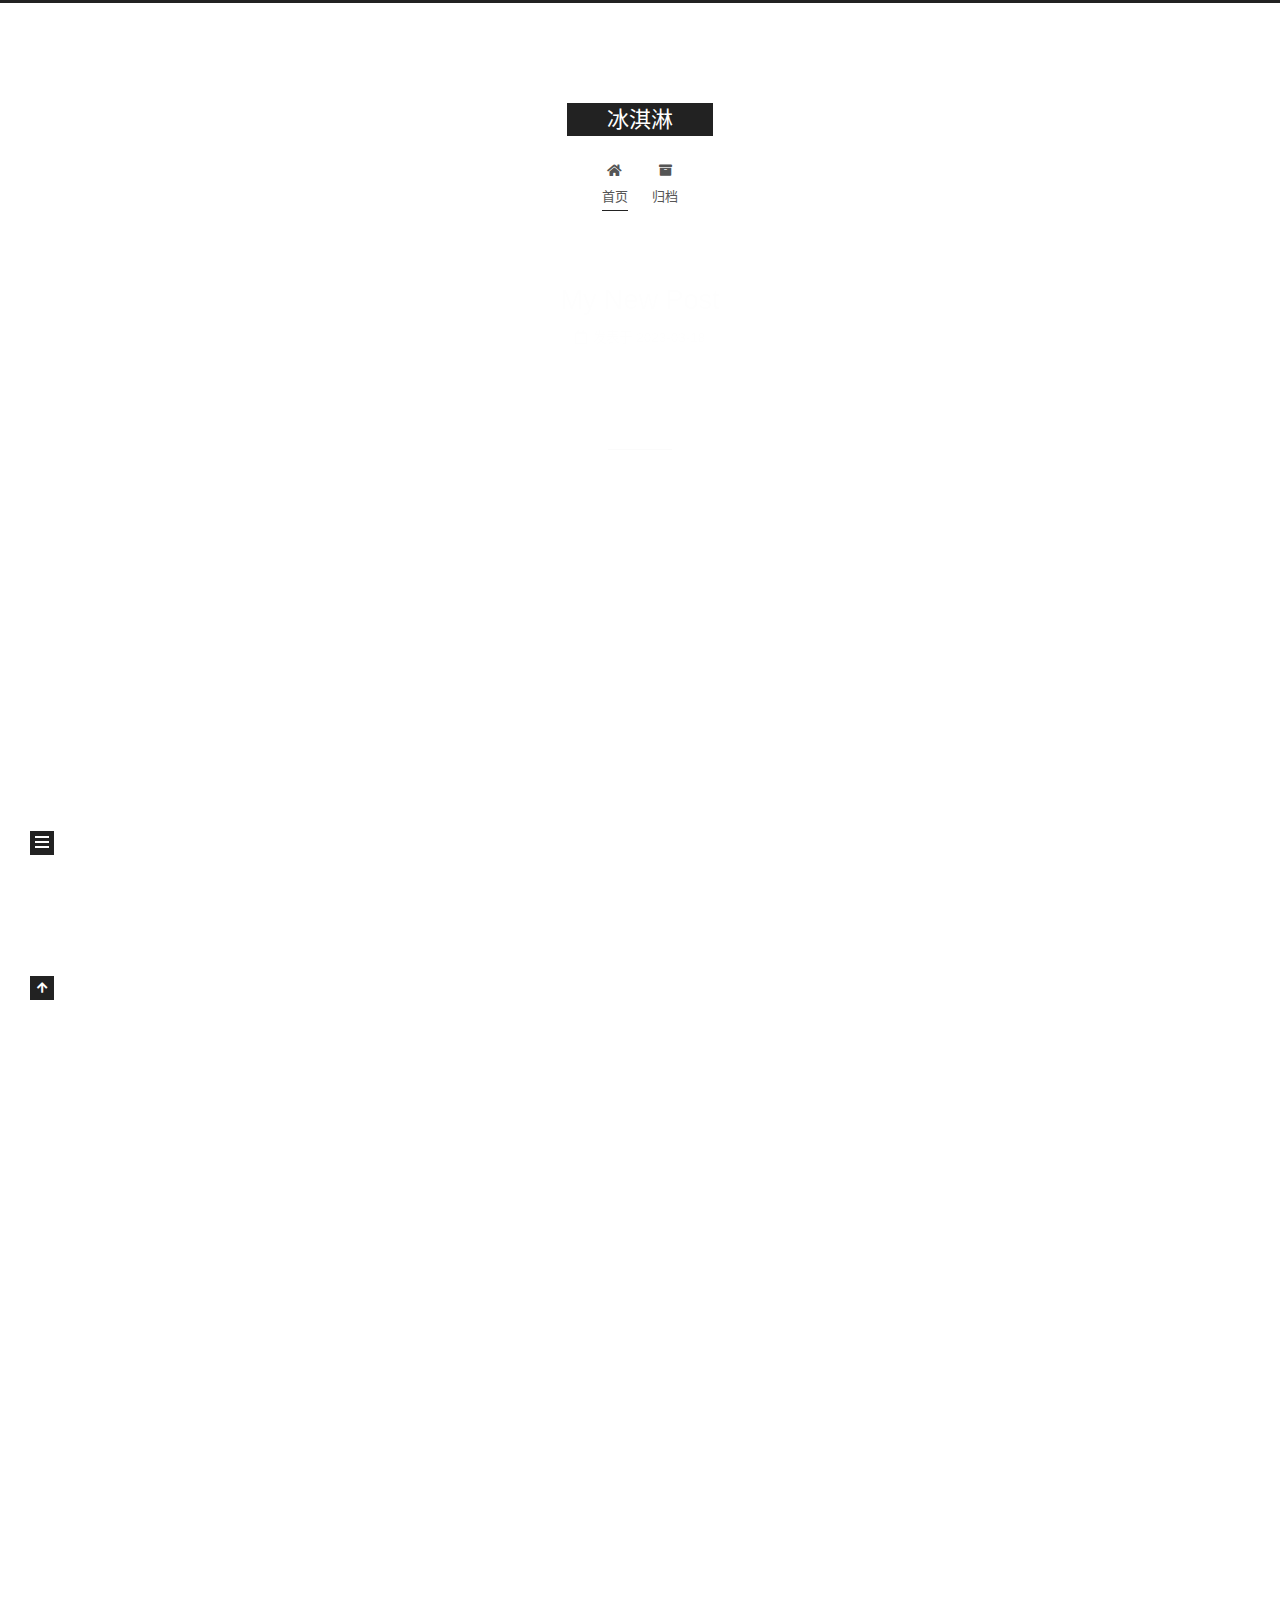
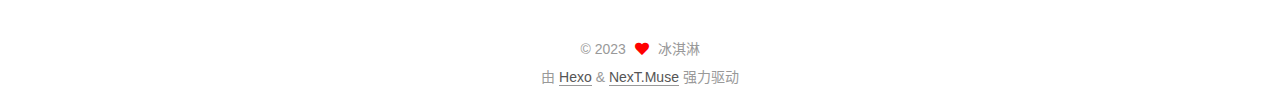
<file: index.html>
<!DOCTYPE html>
<html lang="zh-CN">
<head>
  <meta charset="UTF-8">
<meta name="viewport" content="width=device-width, initial-scale=1, maximum-scale=2">
<meta name="theme-color" content="#222">
<meta name="generator" content="Hexo 6.3.0">
  <link rel="apple-touch-icon" sizes="180x180" href="/images/apple-touch-icon-next.png">
  <link rel="icon" type="image/png" sizes="32x32" href="/images/favicon-32x32-next.png">
  <link rel="icon" type="image/png" sizes="16x16" href="/images/favicon-16x16-next.png">
  <link rel="mask-icon" href="/images/logo.svg" color="#222">

<link rel="stylesheet" href="/css/main.css">


<link rel="stylesheet" href="/lib/font-awesome/css/all.min.css">

<script id="hexo-configurations">
    var NexT = window.NexT || {};
    var CONFIG = {"hostname":"example.com","root":"/","scheme":"Muse","version":"7.8.0","exturl":false,"sidebar":{"position":"left","display":"post","padding":18,"offset":12,"onmobile":false},"copycode":{"enable":false,"show_result":false,"style":null},"back2top":{"enable":true,"sidebar":false,"scrollpercent":false},"bookmark":{"enable":false,"color":"#222","save":"auto"},"fancybox":false,"mediumzoom":false,"lazyload":false,"pangu":false,"comments":{"style":"tabs","active":null,"storage":true,"lazyload":false,"nav":null},"algolia":{"hits":{"per_page":10},"labels":{"input_placeholder":"Search for Posts","hits_empty":"We didn't find any results for the search: ${query}","hits_stats":"${hits} results found in ${time} ms"}},"localsearch":{"enable":false,"trigger":"auto","top_n_per_article":1,"unescape":false,"preload":false},"motion":{"enable":true,"async":false,"transition":{"post_block":"fadeIn","post_header":"slideDownIn","post_body":"slideDownIn","coll_header":"slideLeftIn","sidebar":"slideUpIn"}}};
  </script>

  <meta name="description" content="冰淇淋汉堡包是无敌的">
<meta property="og:type" content="website">
<meta property="og:title" content="冰淇淋">
<meta property="og:url" content="http://example.com/index.html">
<meta property="og:site_name" content="冰淇淋">
<meta property="og:description" content="冰淇淋汉堡包是无敌的">
<meta property="og:locale" content="zh_CN">
<meta property="article:author" content="冰淇淋">
<meta name="twitter:card" content="summary">

<link rel="canonical" href="http://example.com/">


<script id="page-configurations">
  // https://hexo.io/docs/variables.html
  CONFIG.page = {
    sidebar: "",
    isHome : true,
    isPost : false,
    lang   : 'zh-CN'
  };
</script>

  <title>冰淇淋</title>
  






  <noscript>
  <style>
  .use-motion .brand,
  .use-motion .menu-item,
  .sidebar-inner,
  .use-motion .post-block,
  .use-motion .pagination,
  .use-motion .comments,
  .use-motion .post-header,
  .use-motion .post-body,
  .use-motion .collection-header { opacity: initial; }

  .use-motion .site-title,
  .use-motion .site-subtitle {
    opacity: initial;
    top: initial;
  }

  .use-motion .logo-line-before i { left: initial; }
  .use-motion .logo-line-after i { right: initial; }
  </style>
</noscript>

</head>

<body itemscope itemtype="http://schema.org/WebPage">
  <div class="container use-motion">
    <div class="headband"></div>

    <header class="header" itemscope itemtype="http://schema.org/WPHeader">
      <div class="header-inner"><div class="site-brand-container">
  <div class="site-nav-toggle">
    <div class="toggle" aria-label="切换导航栏">
      <span class="toggle-line toggle-line-first"></span>
      <span class="toggle-line toggle-line-middle"></span>
      <span class="toggle-line toggle-line-last"></span>
    </div>
  </div>

  <div class="site-meta">

    <a href="/" class="brand" rel="start">
      <span class="logo-line-before"><i></i></span>
      <h1 class="site-title">冰淇淋</h1>
      <span class="logo-line-after"><i></i></span>
    </a>
  </div>

  <div class="site-nav-right">
    <div class="toggle popup-trigger">
    </div>
  </div>
</div>




<nav class="site-nav">
  <ul id="menu" class="main-menu menu">
        <li class="menu-item menu-item-home">

    <a href="/" rel="section"><i class="fa fa-home fa-fw"></i>首页</a>

  </li>
        <li class="menu-item menu-item-archives">

    <a href="/archives/" rel="section"><i class="fa fa-archive fa-fw"></i>归档</a>

  </li>
  </ul>
</nav>




</div>
    </header>

    
  <div class="back-to-top">
    <i class="fa fa-arrow-up"></i>
    <span>0%</span>
  </div>


    <main class="main">
      <div class="main-inner">
        <div class="content-wrap">
          

          <div class="content index posts-expand">
            
      
  
  
  <article itemscope itemtype="http://schema.org/Article" class="post-block" lang="zh-CN">
    <link itemprop="mainEntityOfPage" href="http://example.com/2023/03/18/My-New-Post/">

    <span hidden itemprop="author" itemscope itemtype="http://schema.org/Person">
      <meta itemprop="image" content="/images/avatar.gif">
      <meta itemprop="name" content="冰淇淋">
      <meta itemprop="description" content="冰淇淋汉堡包是无敌的">
    </span>

    <span hidden itemprop="publisher" itemscope itemtype="http://schema.org/Organization">
      <meta itemprop="name" content="冰淇淋">
    </span>
      <header class="post-header">
        <h2 class="post-title" itemprop="name headline">
          
            <a href="/2023/03/18/My-New-Post/" class="post-title-link" itemprop="url">My New Post</a>
        </h2>

        <div class="post-meta">
            <span class="post-meta-item">
              <span class="post-meta-item-icon">
                <i class="far fa-calendar"></i>
              </span>
              <span class="post-meta-item-text">发表于</span>

              <time title="创建时间：2023-03-18 16:25:44" itemprop="dateCreated datePublished" datetime="2023-03-18T16:25:44+08:00">2023-03-18</time>
            </span>

          

        </div>
      </header>

    
    
    
    <div class="post-body" itemprop="articleBody">

      
          
      
    </div>

    
    
    
      <footer class="post-footer">
        <div class="post-eof"></div>
      </footer>
  </article>
  
  
  

      
  
  
  <article itemscope itemtype="http://schema.org/Article" class="post-block" lang="zh-CN">
    <link itemprop="mainEntityOfPage" href="http://example.com/2023/03/18/hello-world/">

    <span hidden itemprop="author" itemscope itemtype="http://schema.org/Person">
      <meta itemprop="image" content="/images/avatar.gif">
      <meta itemprop="name" content="冰淇淋">
      <meta itemprop="description" content="冰淇淋汉堡包是无敌的">
    </span>

    <span hidden itemprop="publisher" itemscope itemtype="http://schema.org/Organization">
      <meta itemprop="name" content="冰淇淋">
    </span>
      <header class="post-header">
        <h2 class="post-title" itemprop="name headline">
          
            <a href="/2023/03/18/hello-world/" class="post-title-link" itemprop="url">Hello World</a>
        </h2>

        <div class="post-meta">
            <span class="post-meta-item">
              <span class="post-meta-item-icon">
                <i class="far fa-calendar"></i>
              </span>
              <span class="post-meta-item-text">发表于</span>

              <time title="创建时间：2023-03-18 15:21:51" itemprop="dateCreated datePublished" datetime="2023-03-18T15:21:51+08:00">2023-03-18</time>
            </span>

          

        </div>
      </header>

    
    
    
    <div class="post-body" itemprop="articleBody">

      
          <p>Welcome to <a target="_blank" rel="noopener" href="https://hexo.io/">Hexo</a>! This is your very first post. Check <a target="_blank" rel="noopener" href="https://hexo.io/docs/">documentation</a> for more info. If you get any problems when using Hexo, you can find the answer in <a target="_blank" rel="noopener" href="https://hexo.io/docs/troubleshooting.html">troubleshooting</a> or you can ask me on <a target="_blank" rel="noopener" href="https://github.com/hexojs/hexo/issues">GitHub</a>.</p>
<h2 id="Quick-Start"><a href="#Quick-Start" class="headerlink" title="Quick Start"></a>Quick Start</h2><h3 id="Create-a-new-post"><a href="#Create-a-new-post" class="headerlink" title="Create a new post"></a>Create a new post</h3><figure class="highlight bash"><table><tr><td class="gutter"><pre><span class="line">1</span><br></pre></td><td class="code"><pre><span class="line">$ hexo new <span class="string">&quot;My New Post&quot;</span></span><br></pre></td></tr></table></figure>

<p>More info: <a target="_blank" rel="noopener" href="https://hexo.io/docs/writing.html">Writing</a></p>
<h3 id="Run-server"><a href="#Run-server" class="headerlink" title="Run server"></a>Run server</h3><figure class="highlight bash"><table><tr><td class="gutter"><pre><span class="line">1</span><br></pre></td><td class="code"><pre><span class="line">$ hexo server</span><br></pre></td></tr></table></figure>

<p>More info: <a target="_blank" rel="noopener" href="https://hexo.io/docs/server.html">Server</a></p>
<h3 id="Generate-static-files"><a href="#Generate-static-files" class="headerlink" title="Generate static files"></a>Generate static files</h3><figure class="highlight bash"><table><tr><td class="gutter"><pre><span class="line">1</span><br></pre></td><td class="code"><pre><span class="line">$ hexo generate</span><br></pre></td></tr></table></figure>

<p>More info: <a target="_blank" rel="noopener" href="https://hexo.io/docs/generating.html">Generating</a></p>
<h3 id="Deploy-to-remote-sites"><a href="#Deploy-to-remote-sites" class="headerlink" title="Deploy to remote sites"></a>Deploy to remote sites</h3><figure class="highlight bash"><table><tr><td class="gutter"><pre><span class="line">1</span><br></pre></td><td class="code"><pre><span class="line">$ hexo deploy</span><br></pre></td></tr></table></figure>

<p>More info: <a target="_blank" rel="noopener" href="https://hexo.io/docs/one-command-deployment.html">Deployment</a></p>

      
    </div>

    
    
    
      <footer class="post-footer">
        <div class="post-eof"></div>
      </footer>
  </article>
  
  
  


  



          </div>
          

<script>
  window.addEventListener('tabs:register', () => {
    let { activeClass } = CONFIG.comments;
    if (CONFIG.comments.storage) {
      activeClass = localStorage.getItem('comments_active') || activeClass;
    }
    if (activeClass) {
      let activeTab = document.querySelector(`a[href="#comment-${activeClass}"]`);
      if (activeTab) {
        activeTab.click();
      }
    }
  });
  if (CONFIG.comments.storage) {
    window.addEventListener('tabs:click', event => {
      if (!event.target.matches('.tabs-comment .tab-content .tab-pane')) return;
      let commentClass = event.target.classList[1];
      localStorage.setItem('comments_active', commentClass);
    });
  }
</script>

        </div>
          
  
  <div class="toggle sidebar-toggle">
    <span class="toggle-line toggle-line-first"></span>
    <span class="toggle-line toggle-line-middle"></span>
    <span class="toggle-line toggle-line-last"></span>
  </div>

  <aside class="sidebar">
    <div class="sidebar-inner">

      <ul class="sidebar-nav motion-element">
        <li class="sidebar-nav-toc">
          文章目录
        </li>
        <li class="sidebar-nav-overview">
          站点概览
        </li>
      </ul>

      <!--noindex-->
      <div class="post-toc-wrap sidebar-panel">
      </div>
      <!--/noindex-->

      <div class="site-overview-wrap sidebar-panel">
        <div class="site-author motion-element" itemprop="author" itemscope itemtype="http://schema.org/Person">
  <p class="site-author-name" itemprop="name">冰淇淋</p>
  <div class="site-description" itemprop="description">冰淇淋汉堡包是无敌的</div>
</div>
<div class="site-state-wrap motion-element">
  <nav class="site-state">
      <div class="site-state-item site-state-posts">
          <a href="/archives/">
        
          <span class="site-state-item-count">2</span>
          <span class="site-state-item-name">日志</span>
        </a>
      </div>
  </nav>
</div>



      </div>

    </div>
  </aside>
  <div id="sidebar-dimmer"></div>


      </div>
    </main>

    <footer class="footer">
      <div class="footer-inner">
        

        

<div class="copyright">
  
  &copy; 
  <span itemprop="copyrightYear">2023</span>
  <span class="with-love">
    <i class="fa fa-heart"></i>
  </span>
  <span class="author" itemprop="copyrightHolder">冰淇淋</span>
</div>
  <div class="powered-by">由 <a href="https://hexo.io/" class="theme-link" rel="noopener" target="_blank">Hexo</a> & <a href="https://muse.theme-next.org/" class="theme-link" rel="noopener" target="_blank">NexT.Muse</a> 强力驱动
  </div>

        








      </div>
    </footer>
  </div>

  
  <script src="/lib/anime.min.js"></script>
  <script src="/lib/velocity/velocity.min.js"></script>
  <script src="/lib/velocity/velocity.ui.min.js"></script>

<script src="/js/utils.js"></script>

<script src="/js/motion.js"></script>


<script src="/js/schemes/muse.js"></script>


<script src="/js/next-boot.js"></script>




  















  

  

</body>
</html>
</file>
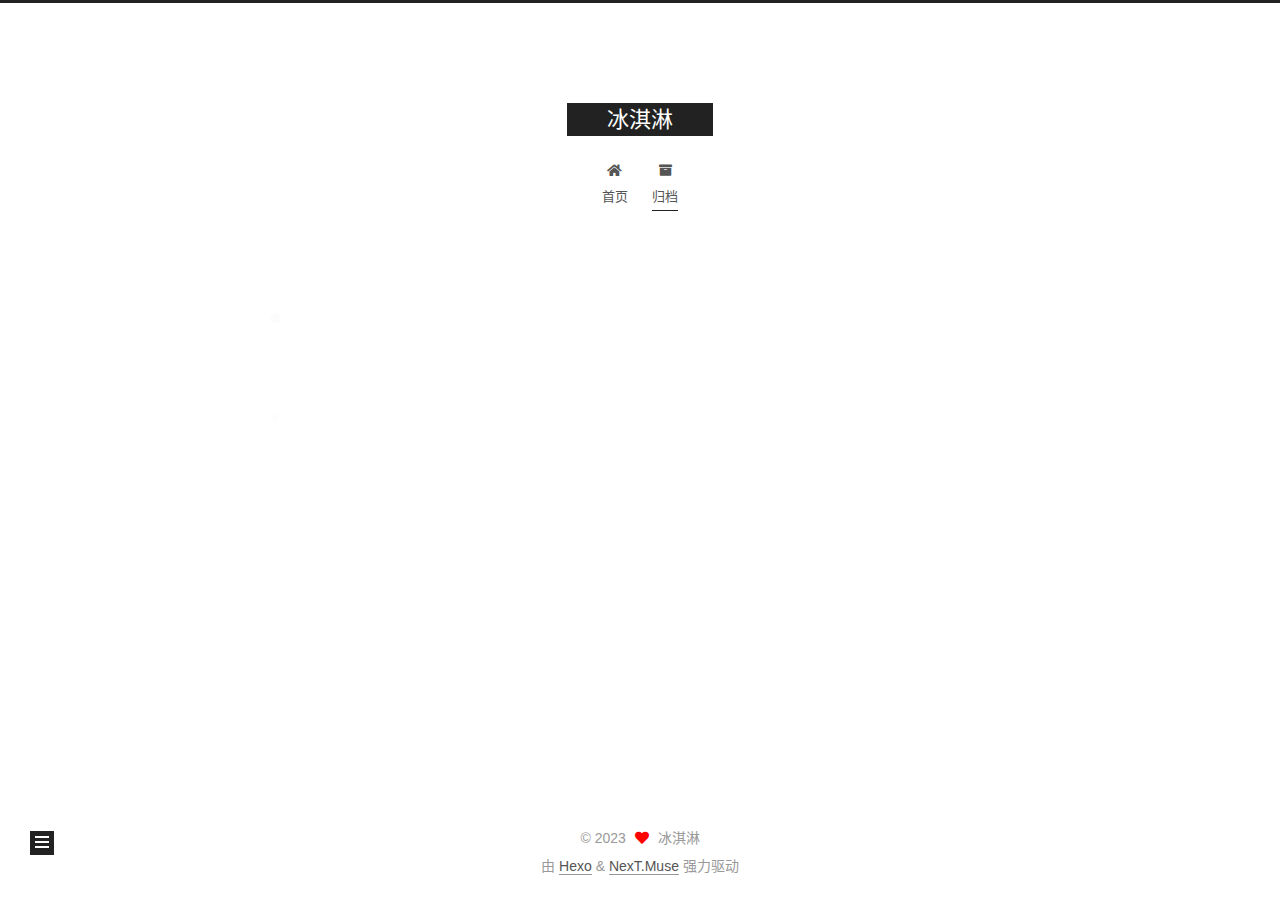
<file: archives/index.html>
<!DOCTYPE html>
<html lang="zh-CN">
<head>
  <meta charset="UTF-8">
<meta name="viewport" content="width=device-width, initial-scale=1, maximum-scale=2">
<meta name="theme-color" content="#222">
<meta name="generator" content="Hexo 6.3.0">
  <link rel="apple-touch-icon" sizes="180x180" href="/images/apple-touch-icon-next.png">
  <link rel="icon" type="image/png" sizes="32x32" href="/images/favicon-32x32-next.png">
  <link rel="icon" type="image/png" sizes="16x16" href="/images/favicon-16x16-next.png">
  <link rel="mask-icon" href="/images/logo.svg" color="#222">

<link rel="stylesheet" href="/css/main.css">


<link rel="stylesheet" href="/lib/font-awesome/css/all.min.css">

<script id="hexo-configurations">
    var NexT = window.NexT || {};
    var CONFIG = {"hostname":"example.com","root":"/","scheme":"Muse","version":"7.8.0","exturl":false,"sidebar":{"position":"left","display":"post","padding":18,"offset":12,"onmobile":false},"copycode":{"enable":false,"show_result":false,"style":null},"back2top":{"enable":true,"sidebar":false,"scrollpercent":false},"bookmark":{"enable":false,"color":"#222","save":"auto"},"fancybox":false,"mediumzoom":false,"lazyload":false,"pangu":false,"comments":{"style":"tabs","active":null,"storage":true,"lazyload":false,"nav":null},"algolia":{"hits":{"per_page":10},"labels":{"input_placeholder":"Search for Posts","hits_empty":"We didn't find any results for the search: ${query}","hits_stats":"${hits} results found in ${time} ms"}},"localsearch":{"enable":false,"trigger":"auto","top_n_per_article":1,"unescape":false,"preload":false},"motion":{"enable":true,"async":false,"transition":{"post_block":"fadeIn","post_header":"slideDownIn","post_body":"slideDownIn","coll_header":"slideLeftIn","sidebar":"slideUpIn"}}};
  </script>

  <meta name="description" content="冰淇淋汉堡包是无敌的">
<meta property="og:type" content="website">
<meta property="og:title" content="冰淇淋">
<meta property="og:url" content="http://example.com/archives/index.html">
<meta property="og:site_name" content="冰淇淋">
<meta property="og:description" content="冰淇淋汉堡包是无敌的">
<meta property="og:locale" content="zh_CN">
<meta property="article:author" content="冰淇淋">
<meta name="twitter:card" content="summary">

<link rel="canonical" href="http://example.com/archives/">


<script id="page-configurations">
  // https://hexo.io/docs/variables.html
  CONFIG.page = {
    sidebar: "",
    isHome : false,
    isPost : false,
    lang   : 'zh-CN'
  };
</script>

  <title>归档 | 冰淇淋</title>
  






  <noscript>
  <style>
  .use-motion .brand,
  .use-motion .menu-item,
  .sidebar-inner,
  .use-motion .post-block,
  .use-motion .pagination,
  .use-motion .comments,
  .use-motion .post-header,
  .use-motion .post-body,
  .use-motion .collection-header { opacity: initial; }

  .use-motion .site-title,
  .use-motion .site-subtitle {
    opacity: initial;
    top: initial;
  }

  .use-motion .logo-line-before i { left: initial; }
  .use-motion .logo-line-after i { right: initial; }
  </style>
</noscript>

</head>

<body itemscope itemtype="http://schema.org/WebPage">
  <div class="container use-motion">
    <div class="headband"></div>

    <header class="header" itemscope itemtype="http://schema.org/WPHeader">
      <div class="header-inner"><div class="site-brand-container">
  <div class="site-nav-toggle">
    <div class="toggle" aria-label="切换导航栏">
      <span class="toggle-line toggle-line-first"></span>
      <span class="toggle-line toggle-line-middle"></span>
      <span class="toggle-line toggle-line-last"></span>
    </div>
  </div>

  <div class="site-meta">

    <a href="/" class="brand" rel="start">
      <span class="logo-line-before"><i></i></span>
      <h1 class="site-title">冰淇淋</h1>
      <span class="logo-line-after"><i></i></span>
    </a>
  </div>

  <div class="site-nav-right">
    <div class="toggle popup-trigger">
    </div>
  </div>
</div>




<nav class="site-nav">
  <ul id="menu" class="main-menu menu">
        <li class="menu-item menu-item-home">

    <a href="/" rel="section"><i class="fa fa-home fa-fw"></i>首页</a>

  </li>
        <li class="menu-item menu-item-archives">

    <a href="/archives/" rel="section"><i class="fa fa-archive fa-fw"></i>归档</a>

  </li>
  </ul>
</nav>




</div>
    </header>

    
  <div class="back-to-top">
    <i class="fa fa-arrow-up"></i>
    <span>0%</span>
  </div>


    <main class="main">
      <div class="main-inner">
        <div class="content-wrap">
          

          <div class="content archive">
            

  
  
  
  <div class="post-block">
    <div class="posts-collapse">
      <div class="collection-title">
        <span class="collection-header">嗯..! 目前共计 2 篇日志。 继续努力。</span>
      </div>

      
    <div class="collection-year">
      <span class="collection-header">2023</span>
    </div>

  <article itemscope itemtype="http://schema.org/Article">
    <header class="post-header">

      <div class="post-meta">
        <time itemprop="dateCreated"
              datetime="2023-03-18T16:25:44+08:00"
              content="2023-03-18">
          03-18
        </time>
      </div>

      <div class="post-title">
          <a class="post-title-link" href="/2023/03/18/My-New-Post/" itemprop="url">
            <span itemprop="name">My New Post</span>
          </a>
      </div>

    </header>
  </article>

  <article itemscope itemtype="http://schema.org/Article">
    <header class="post-header">

      <div class="post-meta">
        <time itemprop="dateCreated"
              datetime="2023-03-18T15:21:51+08:00"
              content="2023-03-18">
          03-18
        </time>
      </div>

      <div class="post-title">
          <a class="post-title-link" href="/2023/03/18/hello-world/" itemprop="url">
            <span itemprop="name">Hello World</span>
          </a>
      </div>

    </header>
  </article>


    </div>
  </div>
  
  
  

  



          </div>
          

<script>
  window.addEventListener('tabs:register', () => {
    let { activeClass } = CONFIG.comments;
    if (CONFIG.comments.storage) {
      activeClass = localStorage.getItem('comments_active') || activeClass;
    }
    if (activeClass) {
      let activeTab = document.querySelector(`a[href="#comment-${activeClass}"]`);
      if (activeTab) {
        activeTab.click();
      }
    }
  });
  if (CONFIG.comments.storage) {
    window.addEventListener('tabs:click', event => {
      if (!event.target.matches('.tabs-comment .tab-content .tab-pane')) return;
      let commentClass = event.target.classList[1];
      localStorage.setItem('comments_active', commentClass);
    });
  }
</script>

        </div>
          
  
  <div class="toggle sidebar-toggle">
    <span class="toggle-line toggle-line-first"></span>
    <span class="toggle-line toggle-line-middle"></span>
    <span class="toggle-line toggle-line-last"></span>
  </div>

  <aside class="sidebar">
    <div class="sidebar-inner">

      <ul class="sidebar-nav motion-element">
        <li class="sidebar-nav-toc">
          文章目录
        </li>
        <li class="sidebar-nav-overview">
          站点概览
        </li>
      </ul>

      <!--noindex-->
      <div class="post-toc-wrap sidebar-panel">
      </div>
      <!--/noindex-->

      <div class="site-overview-wrap sidebar-panel">
        <div class="site-author motion-element" itemprop="author" itemscope itemtype="http://schema.org/Person">
  <p class="site-author-name" itemprop="name">冰淇淋</p>
  <div class="site-description" itemprop="description">冰淇淋汉堡包是无敌的</div>
</div>
<div class="site-state-wrap motion-element">
  <nav class="site-state">
      <div class="site-state-item site-state-posts">
          <a href="/archives/">
        
          <span class="site-state-item-count">2</span>
          <span class="site-state-item-name">日志</span>
        </a>
      </div>
  </nav>
</div>



      </div>

    </div>
  </aside>
  <div id="sidebar-dimmer"></div>


      </div>
    </main>

    <footer class="footer">
      <div class="footer-inner">
        

        

<div class="copyright">
  
  &copy; 
  <span itemprop="copyrightYear">2023</span>
  <span class="with-love">
    <i class="fa fa-heart"></i>
  </span>
  <span class="author" itemprop="copyrightHolder">冰淇淋</span>
</div>
  <div class="powered-by">由 <a href="https://hexo.io/" class="theme-link" rel="noopener" target="_blank">Hexo</a> & <a href="https://muse.theme-next.org/" class="theme-link" rel="noopener" target="_blank">NexT.Muse</a> 强力驱动
  </div>

        








      </div>
    </footer>
  </div>

  
  <script src="/lib/anime.min.js"></script>
  <script src="/lib/velocity/velocity.min.js"></script>
  <script src="/lib/velocity/velocity.ui.min.js"></script>

<script src="/js/utils.js"></script>

<script src="/js/motion.js"></script>


<script src="/js/schemes/muse.js"></script>


<script src="/js/next-boot.js"></script>




  















  

  

</body>
</html>
</file>
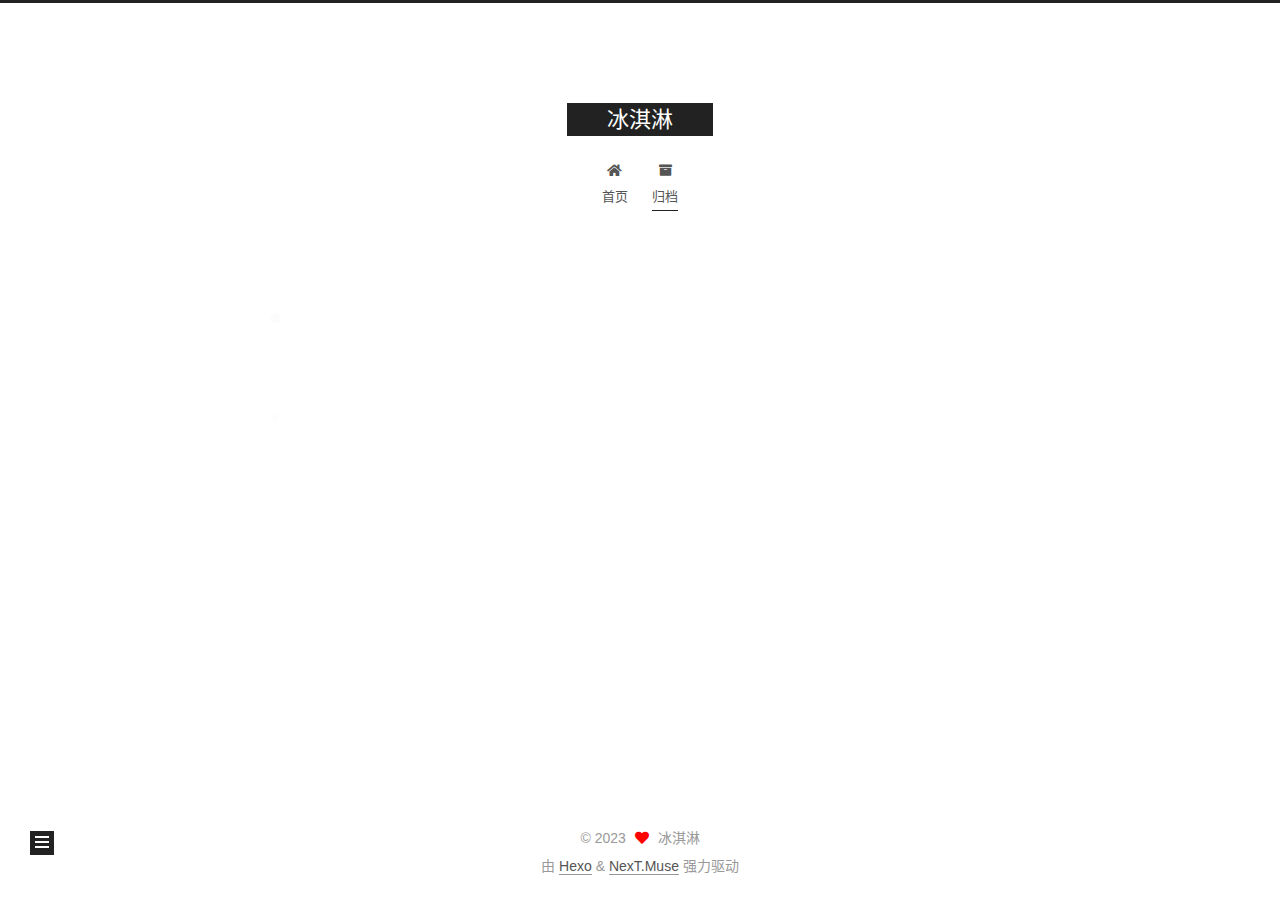
<file: archives/2023/index.html>
<!DOCTYPE html>
<html lang="zh-CN">
<head>
  <meta charset="UTF-8">
<meta name="viewport" content="width=device-width, initial-scale=1, maximum-scale=2">
<meta name="theme-color" content="#222">
<meta name="generator" content="Hexo 6.3.0">
  <link rel="apple-touch-icon" sizes="180x180" href="/images/apple-touch-icon-next.png">
  <link rel="icon" type="image/png" sizes="32x32" href="/images/favicon-32x32-next.png">
  <link rel="icon" type="image/png" sizes="16x16" href="/images/favicon-16x16-next.png">
  <link rel="mask-icon" href="/images/logo.svg" color="#222">

<link rel="stylesheet" href="/css/main.css">


<link rel="stylesheet" href="/lib/font-awesome/css/all.min.css">

<script id="hexo-configurations">
    var NexT = window.NexT || {};
    var CONFIG = {"hostname":"example.com","root":"/","scheme":"Muse","version":"7.8.0","exturl":false,"sidebar":{"position":"left","display":"post","padding":18,"offset":12,"onmobile":false},"copycode":{"enable":false,"show_result":false,"style":null},"back2top":{"enable":true,"sidebar":false,"scrollpercent":false},"bookmark":{"enable":false,"color":"#222","save":"auto"},"fancybox":false,"mediumzoom":false,"lazyload":false,"pangu":false,"comments":{"style":"tabs","active":null,"storage":true,"lazyload":false,"nav":null},"algolia":{"hits":{"per_page":10},"labels":{"input_placeholder":"Search for Posts","hits_empty":"We didn't find any results for the search: ${query}","hits_stats":"${hits} results found in ${time} ms"}},"localsearch":{"enable":false,"trigger":"auto","top_n_per_article":1,"unescape":false,"preload":false},"motion":{"enable":true,"async":false,"transition":{"post_block":"fadeIn","post_header":"slideDownIn","post_body":"slideDownIn","coll_header":"slideLeftIn","sidebar":"slideUpIn"}}};
  </script>

  <meta name="description" content="冰淇淋汉堡包是无敌的">
<meta property="og:type" content="website">
<meta property="og:title" content="冰淇淋">
<meta property="og:url" content="http://example.com/archives/2023/index.html">
<meta property="og:site_name" content="冰淇淋">
<meta property="og:description" content="冰淇淋汉堡包是无敌的">
<meta property="og:locale" content="zh_CN">
<meta property="article:author" content="冰淇淋">
<meta name="twitter:card" content="summary">

<link rel="canonical" href="http://example.com/archives/2023/">


<script id="page-configurations">
  // https://hexo.io/docs/variables.html
  CONFIG.page = {
    sidebar: "",
    isHome : false,
    isPost : false,
    lang   : 'zh-CN'
  };
</script>

  <title>归档 | 冰淇淋</title>
  






  <noscript>
  <style>
  .use-motion .brand,
  .use-motion .menu-item,
  .sidebar-inner,
  .use-motion .post-block,
  .use-motion .pagination,
  .use-motion .comments,
  .use-motion .post-header,
  .use-motion .post-body,
  .use-motion .collection-header { opacity: initial; }

  .use-motion .site-title,
  .use-motion .site-subtitle {
    opacity: initial;
    top: initial;
  }

  .use-motion .logo-line-before i { left: initial; }
  .use-motion .logo-line-after i { right: initial; }
  </style>
</noscript>

</head>

<body itemscope itemtype="http://schema.org/WebPage">
  <div class="container use-motion">
    <div class="headband"></div>

    <header class="header" itemscope itemtype="http://schema.org/WPHeader">
      <div class="header-inner"><div class="site-brand-container">
  <div class="site-nav-toggle">
    <div class="toggle" aria-label="切换导航栏">
      <span class="toggle-line toggle-line-first"></span>
      <span class="toggle-line toggle-line-middle"></span>
      <span class="toggle-line toggle-line-last"></span>
    </div>
  </div>

  <div class="site-meta">

    <a href="/" class="brand" rel="start">
      <span class="logo-line-before"><i></i></span>
      <h1 class="site-title">冰淇淋</h1>
      <span class="logo-line-after"><i></i></span>
    </a>
  </div>

  <div class="site-nav-right">
    <div class="toggle popup-trigger">
    </div>
  </div>
</div>




<nav class="site-nav">
  <ul id="menu" class="main-menu menu">
        <li class="menu-item menu-item-home">

    <a href="/" rel="section"><i class="fa fa-home fa-fw"></i>首页</a>

  </li>
        <li class="menu-item menu-item-archives">

    <a href="/archives/" rel="section"><i class="fa fa-archive fa-fw"></i>归档</a>

  </li>
  </ul>
</nav>




</div>
    </header>

    
  <div class="back-to-top">
    <i class="fa fa-arrow-up"></i>
    <span>0%</span>
  </div>


    <main class="main">
      <div class="main-inner">
        <div class="content-wrap">
          

          <div class="content archive">
            

  
  
  
  <div class="post-block">
    <div class="posts-collapse">
      <div class="collection-title">
        <span class="collection-header">嗯..! 目前共计 1 篇日志。 继续努力。</span>
      </div>

      
    <div class="collection-year">
      <span class="collection-header">2023</span>
    </div>

  <article itemscope itemtype="http://schema.org/Article">
    <header class="post-header">

      <div class="post-meta">
        <time itemprop="dateCreated"
              datetime="2023-03-18T15:21:51+08:00"
              content="2023-03-18">
          03-18
        </time>
      </div>

      <div class="post-title">
          <a class="post-title-link" href="/2023/03/18/hello-world/" itemprop="url">
            <span itemprop="name">Hello World</span>
          </a>
      </div>

    </header>
  </article>


    </div>
  </div>
  
  
  

  



          </div>
          

<script>
  window.addEventListener('tabs:register', () => {
    let { activeClass } = CONFIG.comments;
    if (CONFIG.comments.storage) {
      activeClass = localStorage.getItem('comments_active') || activeClass;
    }
    if (activeClass) {
      let activeTab = document.querySelector(`a[href="#comment-${activeClass}"]`);
      if (activeTab) {
        activeTab.click();
      }
    }
  });
  if (CONFIG.comments.storage) {
    window.addEventListener('tabs:click', event => {
      if (!event.target.matches('.tabs-comment .tab-content .tab-pane')) return;
      let commentClass = event.target.classList[1];
      localStorage.setItem('comments_active', commentClass);
    });
  }
</script>

        </div>
          
  
  <div class="toggle sidebar-toggle">
    <span class="toggle-line toggle-line-first"></span>
    <span class="toggle-line toggle-line-middle"></span>
    <span class="toggle-line toggle-line-last"></span>
  </div>

  <aside class="sidebar">
    <div class="sidebar-inner">

      <ul class="sidebar-nav motion-element">
        <li class="sidebar-nav-toc">
          文章目录
        </li>
        <li class="sidebar-nav-overview">
          站点概览
        </li>
      </ul>

      <!--noindex-->
      <div class="post-toc-wrap sidebar-panel">
      </div>
      <!--/noindex-->

      <div class="site-overview-wrap sidebar-panel">
        <div class="site-author motion-element" itemprop="author" itemscope itemtype="http://schema.org/Person">
  <p class="site-author-name" itemprop="name">冰淇淋</p>
  <div class="site-description" itemprop="description">冰淇淋汉堡包是无敌的</div>
</div>
<div class="site-state-wrap motion-element">
  <nav class="site-state">
      <div class="site-state-item site-state-posts">
          <a href="/archives/">
        
          <span class="site-state-item-count">1</span>
          <span class="site-state-item-name">日志</span>
        </a>
      </div>
  </nav>
</div>



      </div>

    </div>
  </aside>
  <div id="sidebar-dimmer"></div>


      </div>
    </main>

    <footer class="footer">
      <div class="footer-inner">
        

        

<div class="copyright">
  
  &copy; 
  <span itemprop="copyrightYear">2023</span>
  <span class="with-love">
    <i class="fa fa-heart"></i>
  </span>
  <span class="author" itemprop="copyrightHolder">冰淇淋</span>
</div>
  <div class="powered-by">由 <a href="https://hexo.io/" class="theme-link" rel="noopener" target="_blank">Hexo</a> & <a href="https://muse.theme-next.org/" class="theme-link" rel="noopener" target="_blank">NexT.Muse</a> 强力驱动
  </div>

        








      </div>
    </footer>
  </div>

  
  <script src="/lib/anime.min.js"></script>
  <script src="/lib/velocity/velocity.min.js"></script>
  <script src="/lib/velocity/velocity.ui.min.js"></script>

<script src="/js/utils.js"></script>

<script src="/js/motion.js"></script>


<script src="/js/schemes/muse.js"></script>


<script src="/js/next-boot.js"></script>




  















  

  

</body>
</html>
</file>
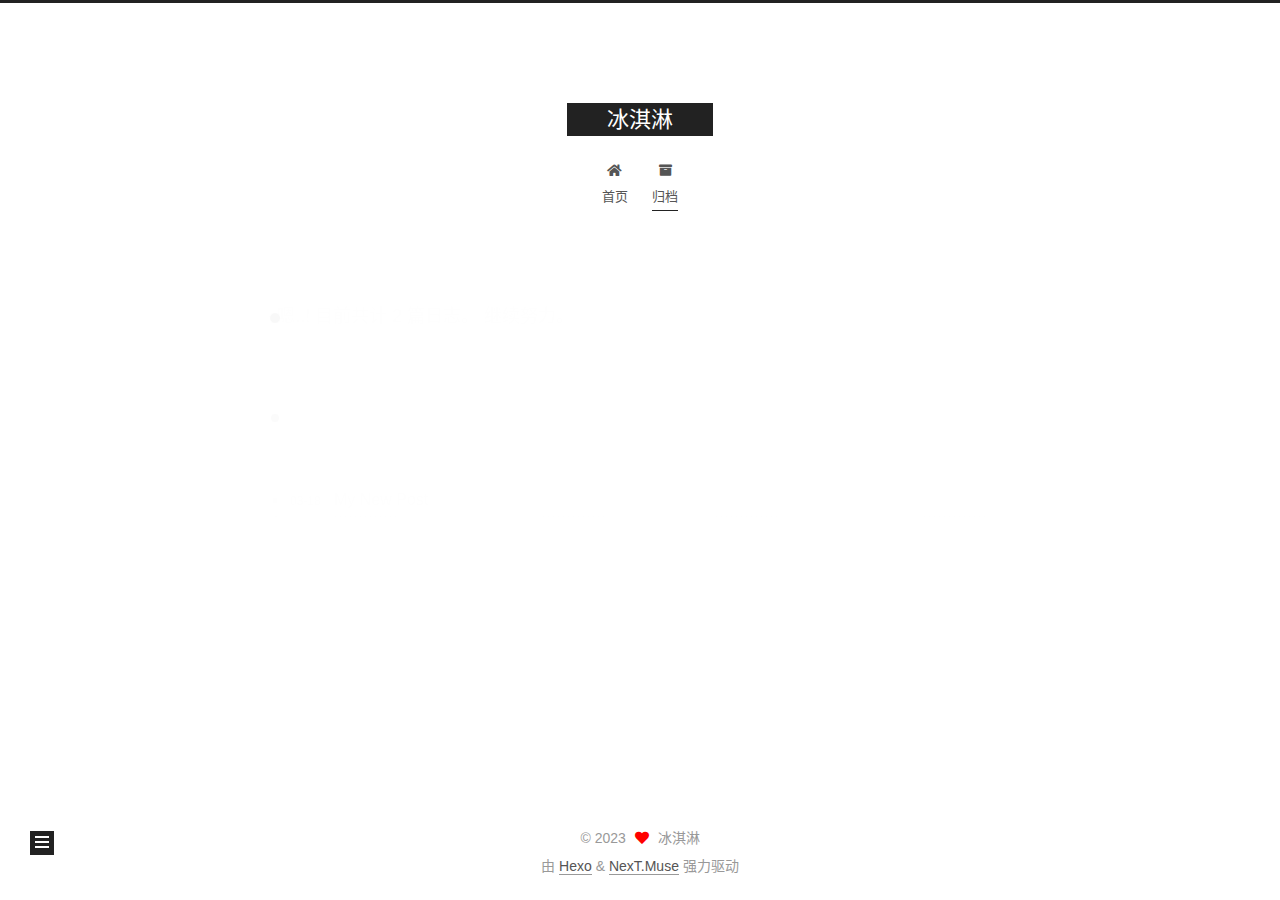
<file: archives/2023/03/index.html>
<!DOCTYPE html>
<html lang="zh-CN">
<head>
  <meta charset="UTF-8">
<meta name="viewport" content="width=device-width, initial-scale=1, maximum-scale=2">
<meta name="theme-color" content="#222">
<meta name="generator" content="Hexo 6.3.0">
  <link rel="apple-touch-icon" sizes="180x180" href="/images/apple-touch-icon-next.png">
  <link rel="icon" type="image/png" sizes="32x32" href="/images/favicon-32x32-next.png">
  <link rel="icon" type="image/png" sizes="16x16" href="/images/favicon-16x16-next.png">
  <link rel="mask-icon" href="/images/logo.svg" color="#222">

<link rel="stylesheet" href="/css/main.css">


<link rel="stylesheet" href="/lib/font-awesome/css/all.min.css">

<script id="hexo-configurations">
    var NexT = window.NexT || {};
    var CONFIG = {"hostname":"example.com","root":"/","scheme":"Muse","version":"7.8.0","exturl":false,"sidebar":{"position":"left","display":"post","padding":18,"offset":12,"onmobile":false},"copycode":{"enable":false,"show_result":false,"style":null},"back2top":{"enable":true,"sidebar":false,"scrollpercent":false},"bookmark":{"enable":false,"color":"#222","save":"auto"},"fancybox":false,"mediumzoom":false,"lazyload":false,"pangu":false,"comments":{"style":"tabs","active":null,"storage":true,"lazyload":false,"nav":null},"algolia":{"hits":{"per_page":10},"labels":{"input_placeholder":"Search for Posts","hits_empty":"We didn't find any results for the search: ${query}","hits_stats":"${hits} results found in ${time} ms"}},"localsearch":{"enable":false,"trigger":"auto","top_n_per_article":1,"unescape":false,"preload":false},"motion":{"enable":true,"async":false,"transition":{"post_block":"fadeIn","post_header":"slideDownIn","post_body":"slideDownIn","coll_header":"slideLeftIn","sidebar":"slideUpIn"}}};
  </script>

  <meta name="description" content="冰淇淋汉堡包是无敌的">
<meta property="og:type" content="website">
<meta property="og:title" content="冰淇淋">
<meta property="og:url" content="http://example.com/archives/2023/03/index.html">
<meta property="og:site_name" content="冰淇淋">
<meta property="og:description" content="冰淇淋汉堡包是无敌的">
<meta property="og:locale" content="zh_CN">
<meta property="article:author" content="冰淇淋">
<meta name="twitter:card" content="summary">

<link rel="canonical" href="http://example.com/archives/2023/03/">


<script id="page-configurations">
  // https://hexo.io/docs/variables.html
  CONFIG.page = {
    sidebar: "",
    isHome : false,
    isPost : false,
    lang   : 'zh-CN'
  };
</script>

  <title>归档 | 冰淇淋</title>
  






  <noscript>
  <style>
  .use-motion .brand,
  .use-motion .menu-item,
  .sidebar-inner,
  .use-motion .post-block,
  .use-motion .pagination,
  .use-motion .comments,
  .use-motion .post-header,
  .use-motion .post-body,
  .use-motion .collection-header { opacity: initial; }

  .use-motion .site-title,
  .use-motion .site-subtitle {
    opacity: initial;
    top: initial;
  }

  .use-motion .logo-line-before i { left: initial; }
  .use-motion .logo-line-after i { right: initial; }
  </style>
</noscript>

</head>

<body itemscope itemtype="http://schema.org/WebPage">
  <div class="container use-motion">
    <div class="headband"></div>

    <header class="header" itemscope itemtype="http://schema.org/WPHeader">
      <div class="header-inner"><div class="site-brand-container">
  <div class="site-nav-toggle">
    <div class="toggle" aria-label="切换导航栏">
      <span class="toggle-line toggle-line-first"></span>
      <span class="toggle-line toggle-line-middle"></span>
      <span class="toggle-line toggle-line-last"></span>
    </div>
  </div>

  <div class="site-meta">

    <a href="/" class="brand" rel="start">
      <span class="logo-line-before"><i></i></span>
      <h1 class="site-title">冰淇淋</h1>
      <span class="logo-line-after"><i></i></span>
    </a>
  </div>

  <div class="site-nav-right">
    <div class="toggle popup-trigger">
    </div>
  </div>
</div>




<nav class="site-nav">
  <ul id="menu" class="main-menu menu">
        <li class="menu-item menu-item-home">

    <a href="/" rel="section"><i class="fa fa-home fa-fw"></i>首页</a>

  </li>
        <li class="menu-item menu-item-archives">

    <a href="/archives/" rel="section"><i class="fa fa-archive fa-fw"></i>归档</a>

  </li>
  </ul>
</nav>




</div>
    </header>

    
  <div class="back-to-top">
    <i class="fa fa-arrow-up"></i>
    <span>0%</span>
  </div>


    <main class="main">
      <div class="main-inner">
        <div class="content-wrap">
          

          <div class="content archive">
            

  
  
  
  <div class="post-block">
    <div class="posts-collapse">
      <div class="collection-title">
        <span class="collection-header">嗯..! 目前共计 2 篇日志。 继续努力。</span>
      </div>

      
    <div class="collection-year">
      <span class="collection-header">2023</span>
    </div>

  <article itemscope itemtype="http://schema.org/Article">
    <header class="post-header">

      <div class="post-meta">
        <time itemprop="dateCreated"
              datetime="2023-03-18T16:25:44+08:00"
              content="2023-03-18">
          03-18
        </time>
      </div>

      <div class="post-title">
          <a class="post-title-link" href="/2023/03/18/My-New-Post/" itemprop="url">
            <span itemprop="name">My New Post</span>
          </a>
      </div>

    </header>
  </article>

  <article itemscope itemtype="http://schema.org/Article">
    <header class="post-header">

      <div class="post-meta">
        <time itemprop="dateCreated"
              datetime="2023-03-18T15:21:51+08:00"
              content="2023-03-18">
          03-18
        </time>
      </div>

      <div class="post-title">
          <a class="post-title-link" href="/2023/03/18/hello-world/" itemprop="url">
            <span itemprop="name">Hello World</span>
          </a>
      </div>

    </header>
  </article>


    </div>
  </div>
  
  
  

  



          </div>
          

<script>
  window.addEventListener('tabs:register', () => {
    let { activeClass } = CONFIG.comments;
    if (CONFIG.comments.storage) {
      activeClass = localStorage.getItem('comments_active') || activeClass;
    }
    if (activeClass) {
      let activeTab = document.querySelector(`a[href="#comment-${activeClass}"]`);
      if (activeTab) {
        activeTab.click();
      }
    }
  });
  if (CONFIG.comments.storage) {
    window.addEventListener('tabs:click', event => {
      if (!event.target.matches('.tabs-comment .tab-content .tab-pane')) return;
      let commentClass = event.target.classList[1];
      localStorage.setItem('comments_active', commentClass);
    });
  }
</script>

        </div>
          
  
  <div class="toggle sidebar-toggle">
    <span class="toggle-line toggle-line-first"></span>
    <span class="toggle-line toggle-line-middle"></span>
    <span class="toggle-line toggle-line-last"></span>
  </div>

  <aside class="sidebar">
    <div class="sidebar-inner">

      <ul class="sidebar-nav motion-element">
        <li class="sidebar-nav-toc">
          文章目录
        </li>
        <li class="sidebar-nav-overview">
          站点概览
        </li>
      </ul>

      <!--noindex-->
      <div class="post-toc-wrap sidebar-panel">
      </div>
      <!--/noindex-->

      <div class="site-overview-wrap sidebar-panel">
        <div class="site-author motion-element" itemprop="author" itemscope itemtype="http://schema.org/Person">
  <p class="site-author-name" itemprop="name">冰淇淋</p>
  <div class="site-description" itemprop="description">冰淇淋汉堡包是无敌的</div>
</div>
<div class="site-state-wrap motion-element">
  <nav class="site-state">
      <div class="site-state-item site-state-posts">
          <a href="/archives/">
        
          <span class="site-state-item-count">2</span>
          <span class="site-state-item-name">日志</span>
        </a>
      </div>
  </nav>
</div>



      </div>

    </div>
  </aside>
  <div id="sidebar-dimmer"></div>


      </div>
    </main>

    <footer class="footer">
      <div class="footer-inner">
        

        

<div class="copyright">
  
  &copy; 
  <span itemprop="copyrightYear">2023</span>
  <span class="with-love">
    <i class="fa fa-heart"></i>
  </span>
  <span class="author" itemprop="copyrightHolder">冰淇淋</span>
</div>
  <div class="powered-by">由 <a href="https://hexo.io/" class="theme-link" rel="noopener" target="_blank">Hexo</a> & <a href="https://muse.theme-next.org/" class="theme-link" rel="noopener" target="_blank">NexT.Muse</a> 强力驱动
  </div>

        








      </div>
    </footer>
  </div>

  
  <script src="/lib/anime.min.js"></script>
  <script src="/lib/velocity/velocity.min.js"></script>
  <script src="/lib/velocity/velocity.ui.min.js"></script>

<script src="/js/utils.js"></script>

<script src="/js/motion.js"></script>


<script src="/js/schemes/muse.js"></script>


<script src="/js/next-boot.js"></script>




  















  

  

</body>
</html>
</file>
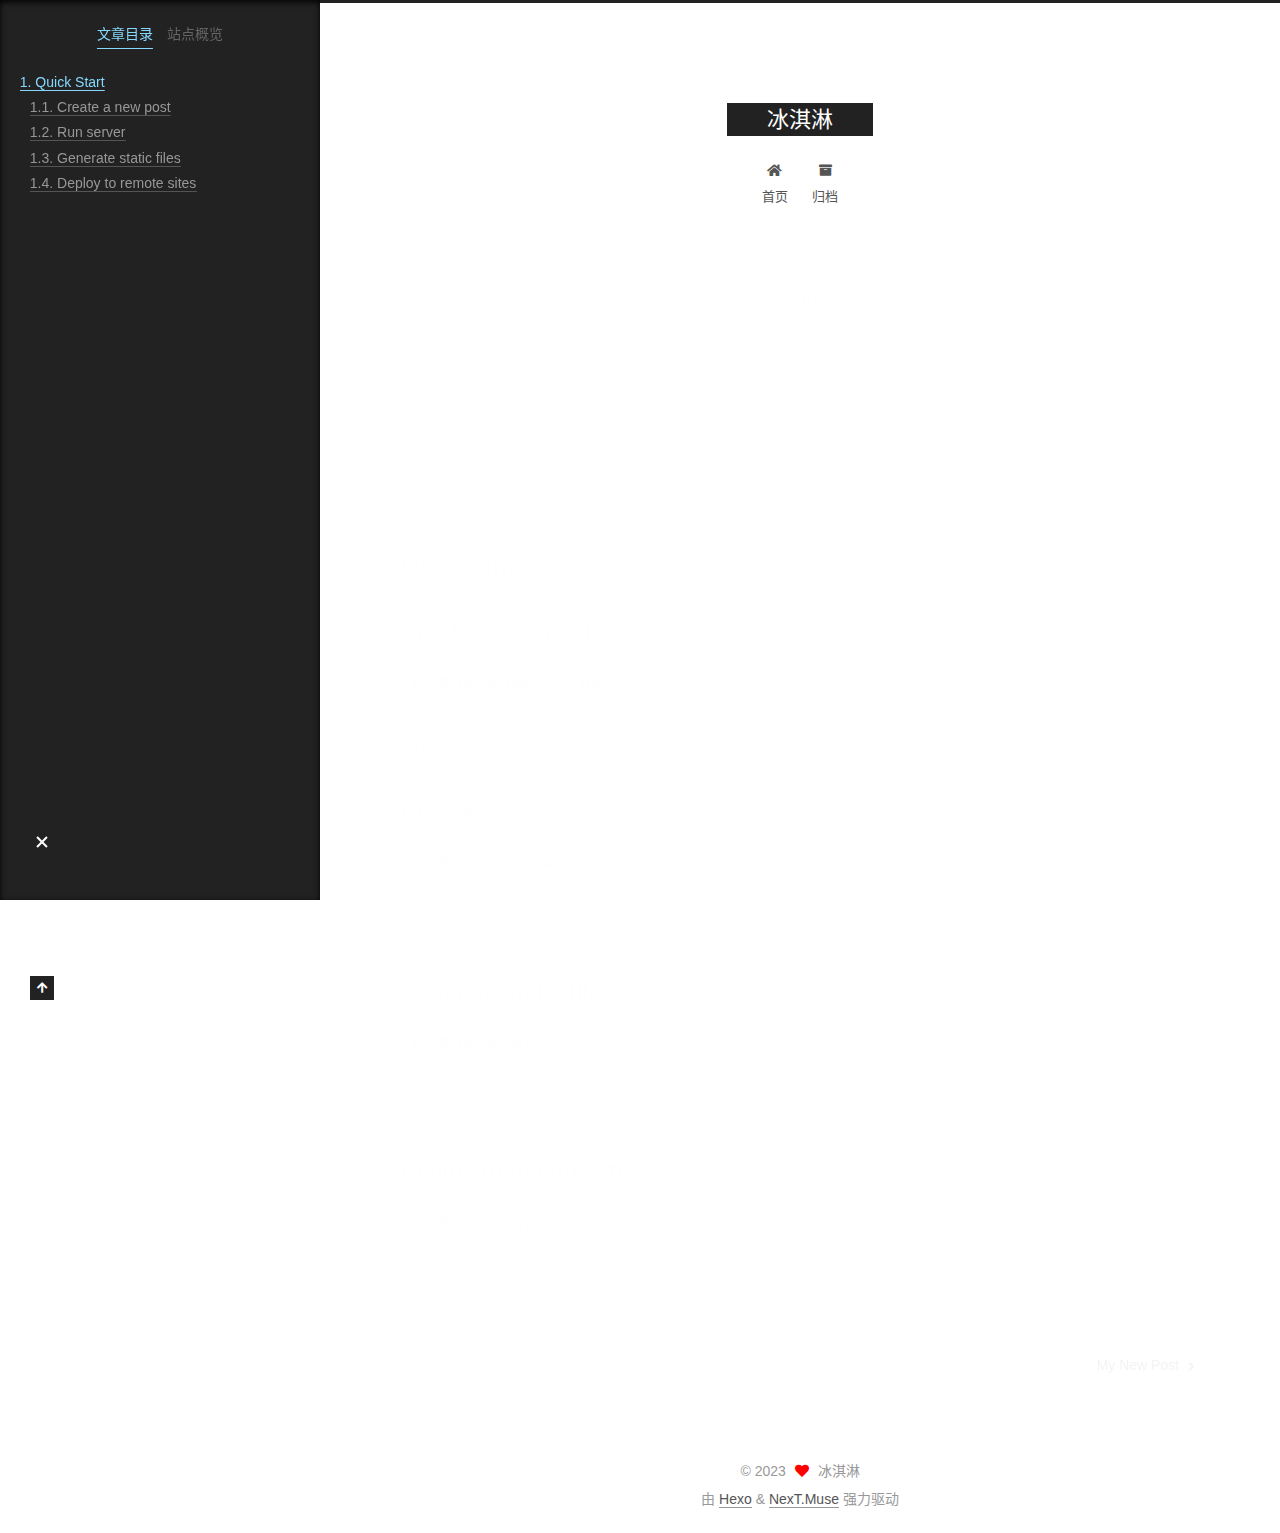
<file: 2023/03/18/hello-world/index.html>
<!DOCTYPE html>
<html lang="zh-CN">
<head>
  <meta charset="UTF-8">
<meta name="viewport" content="width=device-width, initial-scale=1, maximum-scale=2">
<meta name="theme-color" content="#222">
<meta name="generator" content="Hexo 6.3.0">
  <link rel="apple-touch-icon" sizes="180x180" href="/images/apple-touch-icon-next.png">
  <link rel="icon" type="image/png" sizes="32x32" href="/images/favicon-32x32-next.png">
  <link rel="icon" type="image/png" sizes="16x16" href="/images/favicon-16x16-next.png">
  <link rel="mask-icon" href="/images/logo.svg" color="#222">

<link rel="stylesheet" href="/css/main.css">


<link rel="stylesheet" href="/lib/font-awesome/css/all.min.css">

<script id="hexo-configurations">
    var NexT = window.NexT || {};
    var CONFIG = {"hostname":"example.com","root":"/","scheme":"Muse","version":"7.8.0","exturl":false,"sidebar":{"position":"left","display":"post","padding":18,"offset":12,"onmobile":false},"copycode":{"enable":false,"show_result":false,"style":null},"back2top":{"enable":true,"sidebar":false,"scrollpercent":false},"bookmark":{"enable":false,"color":"#222","save":"auto"},"fancybox":false,"mediumzoom":false,"lazyload":false,"pangu":false,"comments":{"style":"tabs","active":null,"storage":true,"lazyload":false,"nav":null},"algolia":{"hits":{"per_page":10},"labels":{"input_placeholder":"Search for Posts","hits_empty":"We didn't find any results for the search: ${query}","hits_stats":"${hits} results found in ${time} ms"}},"localsearch":{"enable":false,"trigger":"auto","top_n_per_article":1,"unescape":false,"preload":false},"motion":{"enable":true,"async":false,"transition":{"post_block":"fadeIn","post_header":"slideDownIn","post_body":"slideDownIn","coll_header":"slideLeftIn","sidebar":"slideUpIn"}}};
  </script>

  <meta name="description" content="Welcome to Hexo! This is your very first post. Check documentation for more info. If you get any problems when using Hexo, you can find the answer in troubleshooting or you can ask me on GitHub. Quick">
<meta property="og:type" content="article">
<meta property="og:title" content="Hello World">
<meta property="og:url" content="http://example.com/2023/03/18/hello-world/index.html">
<meta property="og:site_name" content="冰淇淋">
<meta property="og:description" content="Welcome to Hexo! This is your very first post. Check documentation for more info. If you get any problems when using Hexo, you can find the answer in troubleshooting or you can ask me on GitHub. Quick">
<meta property="og:locale" content="zh_CN">
<meta property="article:published_time" content="2023-03-18T07:21:51.944Z">
<meta property="article:modified_time" content="2023-03-18T07:21:51.945Z">
<meta property="article:author" content="冰淇淋">
<meta name="twitter:card" content="summary">

<link rel="canonical" href="http://example.com/2023/03/18/hello-world/">


<script id="page-configurations">
  // https://hexo.io/docs/variables.html
  CONFIG.page = {
    sidebar: "",
    isHome : false,
    isPost : true,
    lang   : 'zh-CN'
  };
</script>

  <title>Hello World | 冰淇淋</title>
  






  <noscript>
  <style>
  .use-motion .brand,
  .use-motion .menu-item,
  .sidebar-inner,
  .use-motion .post-block,
  .use-motion .pagination,
  .use-motion .comments,
  .use-motion .post-header,
  .use-motion .post-body,
  .use-motion .collection-header { opacity: initial; }

  .use-motion .site-title,
  .use-motion .site-subtitle {
    opacity: initial;
    top: initial;
  }

  .use-motion .logo-line-before i { left: initial; }
  .use-motion .logo-line-after i { right: initial; }
  </style>
</noscript>

</head>

<body itemscope itemtype="http://schema.org/WebPage">
  <div class="container use-motion">
    <div class="headband"></div>

    <header class="header" itemscope itemtype="http://schema.org/WPHeader">
      <div class="header-inner"><div class="site-brand-container">
  <div class="site-nav-toggle">
    <div class="toggle" aria-label="切换导航栏">
      <span class="toggle-line toggle-line-first"></span>
      <span class="toggle-line toggle-line-middle"></span>
      <span class="toggle-line toggle-line-last"></span>
    </div>
  </div>

  <div class="site-meta">

    <a href="/" class="brand" rel="start">
      <span class="logo-line-before"><i></i></span>
      <h1 class="site-title">冰淇淋</h1>
      <span class="logo-line-after"><i></i></span>
    </a>
  </div>

  <div class="site-nav-right">
    <div class="toggle popup-trigger">
    </div>
  </div>
</div>




<nav class="site-nav">
  <ul id="menu" class="main-menu menu">
        <li class="menu-item menu-item-home">

    <a href="/" rel="section"><i class="fa fa-home fa-fw"></i>首页</a>

  </li>
        <li class="menu-item menu-item-archives">

    <a href="/archives/" rel="section"><i class="fa fa-archive fa-fw"></i>归档</a>

  </li>
  </ul>
</nav>




</div>
    </header>

    
  <div class="back-to-top">
    <i class="fa fa-arrow-up"></i>
    <span>0%</span>
  </div>


    <main class="main">
      <div class="main-inner">
        <div class="content-wrap">
          

          <div class="content post posts-expand">
            

    
  
  
  <article itemscope itemtype="http://schema.org/Article" class="post-block" lang="zh-CN">
    <link itemprop="mainEntityOfPage" href="http://example.com/2023/03/18/hello-world/">

    <span hidden itemprop="author" itemscope itemtype="http://schema.org/Person">
      <meta itemprop="image" content="/images/avatar.gif">
      <meta itemprop="name" content="冰淇淋">
      <meta itemprop="description" content="冰淇淋汉堡包是无敌的">
    </span>

    <span hidden itemprop="publisher" itemscope itemtype="http://schema.org/Organization">
      <meta itemprop="name" content="冰淇淋">
    </span>
      <header class="post-header">
        <h1 class="post-title" itemprop="name headline">
          Hello World
        </h1>

        <div class="post-meta">
            <span class="post-meta-item">
              <span class="post-meta-item-icon">
                <i class="far fa-calendar"></i>
              </span>
              <span class="post-meta-item-text">发表于</span>

              <time title="创建时间：2023-03-18 15:21:51" itemprop="dateCreated datePublished" datetime="2023-03-18T15:21:51+08:00">2023-03-18</time>
            </span>

          

        </div>
      </header>

    
    
    
    <div class="post-body" itemprop="articleBody">

      
        <p>Welcome to <a target="_blank" rel="noopener" href="https://hexo.io/">Hexo</a>! This is your very first post. Check <a target="_blank" rel="noopener" href="https://hexo.io/docs/">documentation</a> for more info. If you get any problems when using Hexo, you can find the answer in <a target="_blank" rel="noopener" href="https://hexo.io/docs/troubleshooting.html">troubleshooting</a> or you can ask me on <a target="_blank" rel="noopener" href="https://github.com/hexojs/hexo/issues">GitHub</a>.</p>
<h2 id="Quick-Start"><a href="#Quick-Start" class="headerlink" title="Quick Start"></a>Quick Start</h2><h3 id="Create-a-new-post"><a href="#Create-a-new-post" class="headerlink" title="Create a new post"></a>Create a new post</h3><figure class="highlight bash"><table><tr><td class="gutter"><pre><span class="line">1</span><br></pre></td><td class="code"><pre><span class="line">$ hexo new <span class="string">&quot;My New Post&quot;</span></span><br></pre></td></tr></table></figure>

<p>More info: <a target="_blank" rel="noopener" href="https://hexo.io/docs/writing.html">Writing</a></p>
<h3 id="Run-server"><a href="#Run-server" class="headerlink" title="Run server"></a>Run server</h3><figure class="highlight bash"><table><tr><td class="gutter"><pre><span class="line">1</span><br></pre></td><td class="code"><pre><span class="line">$ hexo server</span><br></pre></td></tr></table></figure>

<p>More info: <a target="_blank" rel="noopener" href="https://hexo.io/docs/server.html">Server</a></p>
<h3 id="Generate-static-files"><a href="#Generate-static-files" class="headerlink" title="Generate static files"></a>Generate static files</h3><figure class="highlight bash"><table><tr><td class="gutter"><pre><span class="line">1</span><br></pre></td><td class="code"><pre><span class="line">$ hexo generate</span><br></pre></td></tr></table></figure>

<p>More info: <a target="_blank" rel="noopener" href="https://hexo.io/docs/generating.html">Generating</a></p>
<h3 id="Deploy-to-remote-sites"><a href="#Deploy-to-remote-sites" class="headerlink" title="Deploy to remote sites"></a>Deploy to remote sites</h3><figure class="highlight bash"><table><tr><td class="gutter"><pre><span class="line">1</span><br></pre></td><td class="code"><pre><span class="line">$ hexo deploy</span><br></pre></td></tr></table></figure>

<p>More info: <a target="_blank" rel="noopener" href="https://hexo.io/docs/one-command-deployment.html">Deployment</a></p>

    </div>

    
    
    

      <footer class="post-footer">

        


        
    <div class="post-nav">
      <div class="post-nav-item"></div>
      <div class="post-nav-item">
    <a href="/2023/03/18/My-New-Post/" rel="next" title="My New Post">
      My New Post <i class="fa fa-chevron-right"></i>
    </a></div>
    </div>
      </footer>
    
  </article>
  
  
  



          </div>
          

<script>
  window.addEventListener('tabs:register', () => {
    let { activeClass } = CONFIG.comments;
    if (CONFIG.comments.storage) {
      activeClass = localStorage.getItem('comments_active') || activeClass;
    }
    if (activeClass) {
      let activeTab = document.querySelector(`a[href="#comment-${activeClass}"]`);
      if (activeTab) {
        activeTab.click();
      }
    }
  });
  if (CONFIG.comments.storage) {
    window.addEventListener('tabs:click', event => {
      if (!event.target.matches('.tabs-comment .tab-content .tab-pane')) return;
      let commentClass = event.target.classList[1];
      localStorage.setItem('comments_active', commentClass);
    });
  }
</script>

        </div>
          
  
  <div class="toggle sidebar-toggle">
    <span class="toggle-line toggle-line-first"></span>
    <span class="toggle-line toggle-line-middle"></span>
    <span class="toggle-line toggle-line-last"></span>
  </div>

  <aside class="sidebar">
    <div class="sidebar-inner">

      <ul class="sidebar-nav motion-element">
        <li class="sidebar-nav-toc">
          文章目录
        </li>
        <li class="sidebar-nav-overview">
          站点概览
        </li>
      </ul>

      <!--noindex-->
      <div class="post-toc-wrap sidebar-panel">
          <div class="post-toc motion-element"><ol class="nav"><li class="nav-item nav-level-2"><a class="nav-link" href="#Quick-Start"><span class="nav-number">1.</span> <span class="nav-text">Quick Start</span></a><ol class="nav-child"><li class="nav-item nav-level-3"><a class="nav-link" href="#Create-a-new-post"><span class="nav-number">1.1.</span> <span class="nav-text">Create a new post</span></a></li><li class="nav-item nav-level-3"><a class="nav-link" href="#Run-server"><span class="nav-number">1.2.</span> <span class="nav-text">Run server</span></a></li><li class="nav-item nav-level-3"><a class="nav-link" href="#Generate-static-files"><span class="nav-number">1.3.</span> <span class="nav-text">Generate static files</span></a></li><li class="nav-item nav-level-3"><a class="nav-link" href="#Deploy-to-remote-sites"><span class="nav-number">1.4.</span> <span class="nav-text">Deploy to remote sites</span></a></li></ol></li></ol></div>
      </div>
      <!--/noindex-->

      <div class="site-overview-wrap sidebar-panel">
        <div class="site-author motion-element" itemprop="author" itemscope itemtype="http://schema.org/Person">
  <p class="site-author-name" itemprop="name">冰淇淋</p>
  <div class="site-description" itemprop="description">冰淇淋汉堡包是无敌的</div>
</div>
<div class="site-state-wrap motion-element">
  <nav class="site-state">
      <div class="site-state-item site-state-posts">
          <a href="/archives/">
        
          <span class="site-state-item-count">2</span>
          <span class="site-state-item-name">日志</span>
        </a>
      </div>
  </nav>
</div>



      </div>

    </div>
  </aside>
  <div id="sidebar-dimmer"></div>


      </div>
    </main>

    <footer class="footer">
      <div class="footer-inner">
        

        

<div class="copyright">
  
  &copy; 
  <span itemprop="copyrightYear">2023</span>
  <span class="with-love">
    <i class="fa fa-heart"></i>
  </span>
  <span class="author" itemprop="copyrightHolder">冰淇淋</span>
</div>
  <div class="powered-by">由 <a href="https://hexo.io/" class="theme-link" rel="noopener" target="_blank">Hexo</a> & <a href="https://muse.theme-next.org/" class="theme-link" rel="noopener" target="_blank">NexT.Muse</a> 强力驱动
  </div>

        








      </div>
    </footer>
  </div>

  
  <script src="/lib/anime.min.js"></script>
  <script src="/lib/velocity/velocity.min.js"></script>
  <script src="/lib/velocity/velocity.ui.min.js"></script>

<script src="/js/utils.js"></script>

<script src="/js/motion.js"></script>


<script src="/js/schemes/muse.js"></script>


<script src="/js/next-boot.js"></script>




  















  

  

</body>
</html>
</file>
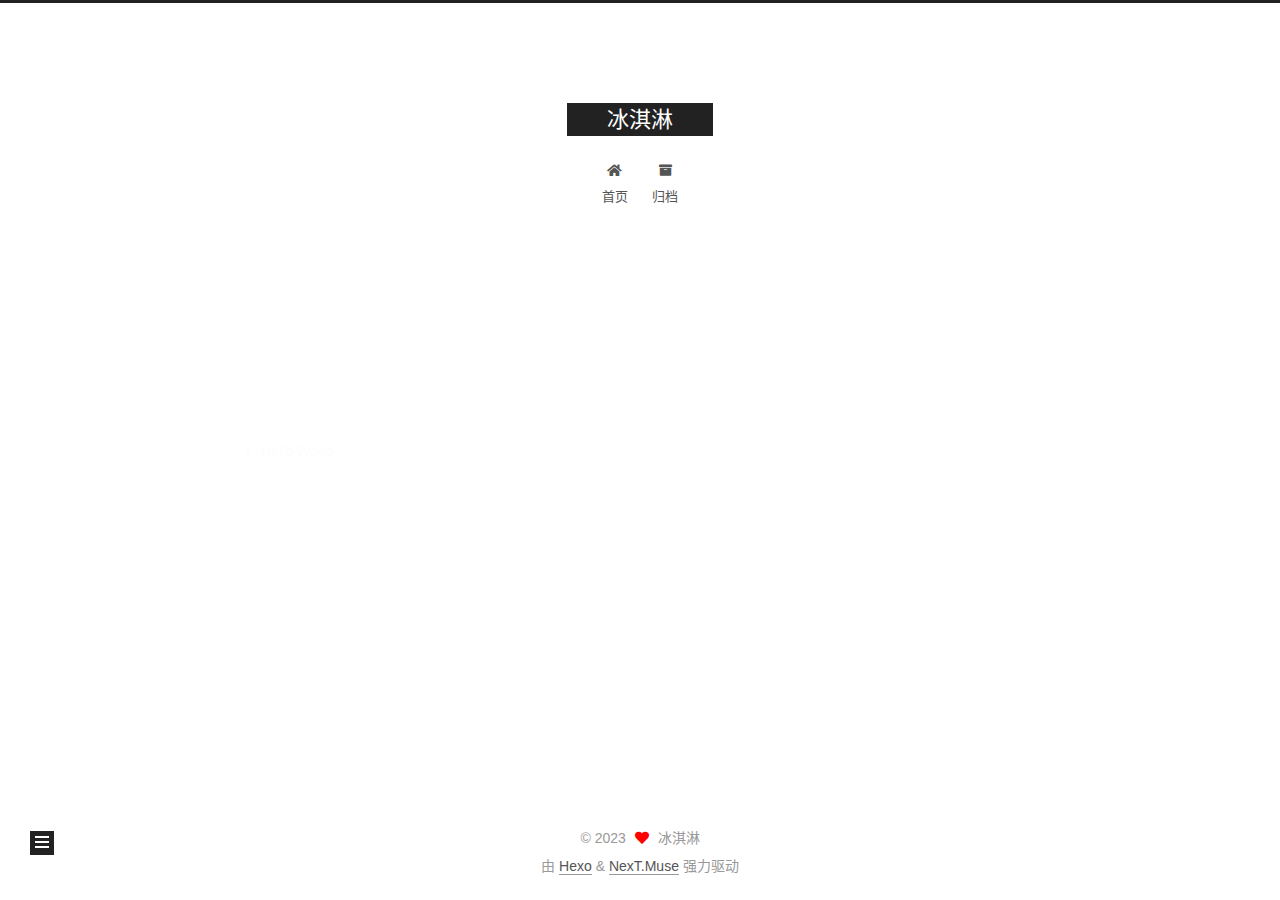
<file: 2023/03/18/My-New-Post/index.html>
<!DOCTYPE html>
<html lang="zh-CN">
<head>
  <meta charset="UTF-8">
<meta name="viewport" content="width=device-width, initial-scale=1, maximum-scale=2">
<meta name="theme-color" content="#222">
<meta name="generator" content="Hexo 6.3.0">
  <link rel="apple-touch-icon" sizes="180x180" href="/images/apple-touch-icon-next.png">
  <link rel="icon" type="image/png" sizes="32x32" href="/images/favicon-32x32-next.png">
  <link rel="icon" type="image/png" sizes="16x16" href="/images/favicon-16x16-next.png">
  <link rel="mask-icon" href="/images/logo.svg" color="#222">

<link rel="stylesheet" href="/css/main.css">


<link rel="stylesheet" href="/lib/font-awesome/css/all.min.css">

<script id="hexo-configurations">
    var NexT = window.NexT || {};
    var CONFIG = {"hostname":"example.com","root":"/","scheme":"Muse","version":"7.8.0","exturl":false,"sidebar":{"position":"left","display":"post","padding":18,"offset":12,"onmobile":false},"copycode":{"enable":false,"show_result":false,"style":null},"back2top":{"enable":true,"sidebar":false,"scrollpercent":false},"bookmark":{"enable":false,"color":"#222","save":"auto"},"fancybox":false,"mediumzoom":false,"lazyload":false,"pangu":false,"comments":{"style":"tabs","active":null,"storage":true,"lazyload":false,"nav":null},"algolia":{"hits":{"per_page":10},"labels":{"input_placeholder":"Search for Posts","hits_empty":"We didn't find any results for the search: ${query}","hits_stats":"${hits} results found in ${time} ms"}},"localsearch":{"enable":false,"trigger":"auto","top_n_per_article":1,"unescape":false,"preload":false},"motion":{"enable":true,"async":false,"transition":{"post_block":"fadeIn","post_header":"slideDownIn","post_body":"slideDownIn","coll_header":"slideLeftIn","sidebar":"slideUpIn"}}};
  </script>

  <meta name="description" content="冰淇淋汉堡包是无敌的">
<meta property="og:type" content="article">
<meta property="og:title" content="My New Post">
<meta property="og:url" content="http://example.com/2023/03/18/My-New-Post/index.html">
<meta property="og:site_name" content="冰淇淋">
<meta property="og:description" content="冰淇淋汉堡包是无敌的">
<meta property="og:locale" content="zh_CN">
<meta property="article:published_time" content="2023-03-18T08:25:44.000Z">
<meta property="article:modified_time" content="2023-03-18T08:25:44.346Z">
<meta property="article:author" content="冰淇淋">
<meta name="twitter:card" content="summary">

<link rel="canonical" href="http://example.com/2023/03/18/My-New-Post/">


<script id="page-configurations">
  // https://hexo.io/docs/variables.html
  CONFIG.page = {
    sidebar: "",
    isHome : false,
    isPost : true,
    lang   : 'zh-CN'
  };
</script>

  <title>My New Post | 冰淇淋</title>
  






  <noscript>
  <style>
  .use-motion .brand,
  .use-motion .menu-item,
  .sidebar-inner,
  .use-motion .post-block,
  .use-motion .pagination,
  .use-motion .comments,
  .use-motion .post-header,
  .use-motion .post-body,
  .use-motion .collection-header { opacity: initial; }

  .use-motion .site-title,
  .use-motion .site-subtitle {
    opacity: initial;
    top: initial;
  }

  .use-motion .logo-line-before i { left: initial; }
  .use-motion .logo-line-after i { right: initial; }
  </style>
</noscript>

</head>

<body itemscope itemtype="http://schema.org/WebPage">
  <div class="container use-motion">
    <div class="headband"></div>

    <header class="header" itemscope itemtype="http://schema.org/WPHeader">
      <div class="header-inner"><div class="site-brand-container">
  <div class="site-nav-toggle">
    <div class="toggle" aria-label="切换导航栏">
      <span class="toggle-line toggle-line-first"></span>
      <span class="toggle-line toggle-line-middle"></span>
      <span class="toggle-line toggle-line-last"></span>
    </div>
  </div>

  <div class="site-meta">

    <a href="/" class="brand" rel="start">
      <span class="logo-line-before"><i></i></span>
      <h1 class="site-title">冰淇淋</h1>
      <span class="logo-line-after"><i></i></span>
    </a>
  </div>

  <div class="site-nav-right">
    <div class="toggle popup-trigger">
    </div>
  </div>
</div>




<nav class="site-nav">
  <ul id="menu" class="main-menu menu">
        <li class="menu-item menu-item-home">

    <a href="/" rel="section"><i class="fa fa-home fa-fw"></i>首页</a>

  </li>
        <li class="menu-item menu-item-archives">

    <a href="/archives/" rel="section"><i class="fa fa-archive fa-fw"></i>归档</a>

  </li>
  </ul>
</nav>




</div>
    </header>

    
  <div class="back-to-top">
    <i class="fa fa-arrow-up"></i>
    <span>0%</span>
  </div>


    <main class="main">
      <div class="main-inner">
        <div class="content-wrap">
          

          <div class="content post posts-expand">
            

    
  
  
  <article itemscope itemtype="http://schema.org/Article" class="post-block" lang="zh-CN">
    <link itemprop="mainEntityOfPage" href="http://example.com/2023/03/18/My-New-Post/">

    <span hidden itemprop="author" itemscope itemtype="http://schema.org/Person">
      <meta itemprop="image" content="/images/avatar.gif">
      <meta itemprop="name" content="冰淇淋">
      <meta itemprop="description" content="冰淇淋汉堡包是无敌的">
    </span>

    <span hidden itemprop="publisher" itemscope itemtype="http://schema.org/Organization">
      <meta itemprop="name" content="冰淇淋">
    </span>
      <header class="post-header">
        <h1 class="post-title" itemprop="name headline">
          My New Post
        </h1>

        <div class="post-meta">
            <span class="post-meta-item">
              <span class="post-meta-item-icon">
                <i class="far fa-calendar"></i>
              </span>
              <span class="post-meta-item-text">发表于</span>

              <time title="创建时间：2023-03-18 16:25:44" itemprop="dateCreated datePublished" datetime="2023-03-18T16:25:44+08:00">2023-03-18</time>
            </span>

          

        </div>
      </header>

    
    
    
    <div class="post-body" itemprop="articleBody">

      
        
    </div>

    
    
    

      <footer class="post-footer">

        


        
    <div class="post-nav">
      <div class="post-nav-item">
    <a href="/2023/03/18/hello-world/" rel="prev" title="Hello World">
      <i class="fa fa-chevron-left"></i> Hello World
    </a></div>
      <div class="post-nav-item"></div>
    </div>
      </footer>
    
  </article>
  
  
  



          </div>
          

<script>
  window.addEventListener('tabs:register', () => {
    let { activeClass } = CONFIG.comments;
    if (CONFIG.comments.storage) {
      activeClass = localStorage.getItem('comments_active') || activeClass;
    }
    if (activeClass) {
      let activeTab = document.querySelector(`a[href="#comment-${activeClass}"]`);
      if (activeTab) {
        activeTab.click();
      }
    }
  });
  if (CONFIG.comments.storage) {
    window.addEventListener('tabs:click', event => {
      if (!event.target.matches('.tabs-comment .tab-content .tab-pane')) return;
      let commentClass = event.target.classList[1];
      localStorage.setItem('comments_active', commentClass);
    });
  }
</script>

        </div>
          
  
  <div class="toggle sidebar-toggle">
    <span class="toggle-line toggle-line-first"></span>
    <span class="toggle-line toggle-line-middle"></span>
    <span class="toggle-line toggle-line-last"></span>
  </div>

  <aside class="sidebar">
    <div class="sidebar-inner">

      <ul class="sidebar-nav motion-element">
        <li class="sidebar-nav-toc">
          文章目录
        </li>
        <li class="sidebar-nav-overview">
          站点概览
        </li>
      </ul>

      <!--noindex-->
      <div class="post-toc-wrap sidebar-panel">
      </div>
      <!--/noindex-->

      <div class="site-overview-wrap sidebar-panel">
        <div class="site-author motion-element" itemprop="author" itemscope itemtype="http://schema.org/Person">
  <p class="site-author-name" itemprop="name">冰淇淋</p>
  <div class="site-description" itemprop="description">冰淇淋汉堡包是无敌的</div>
</div>
<div class="site-state-wrap motion-element">
  <nav class="site-state">
      <div class="site-state-item site-state-posts">
          <a href="/archives/">
        
          <span class="site-state-item-count">2</span>
          <span class="site-state-item-name">日志</span>
        </a>
      </div>
  </nav>
</div>



      </div>

    </div>
  </aside>
  <div id="sidebar-dimmer"></div>


      </div>
    </main>

    <footer class="footer">
      <div class="footer-inner">
        

        

<div class="copyright">
  
  &copy; 
  <span itemprop="copyrightYear">2023</span>
  <span class="with-love">
    <i class="fa fa-heart"></i>
  </span>
  <span class="author" itemprop="copyrightHolder">冰淇淋</span>
</div>
  <div class="powered-by">由 <a href="https://hexo.io/" class="theme-link" rel="noopener" target="_blank">Hexo</a> & <a href="https://muse.theme-next.org/" class="theme-link" rel="noopener" target="_blank">NexT.Muse</a> 强力驱动
  </div>

        








      </div>
    </footer>
  </div>

  
  <script src="/lib/anime.min.js"></script>
  <script src="/lib/velocity/velocity.min.js"></script>
  <script src="/lib/velocity/velocity.ui.min.js"></script>

<script src="/js/utils.js"></script>

<script src="/js/motion.js"></script>


<script src="/js/schemes/muse.js"></script>


<script src="/js/next-boot.js"></script>




  















  

  

</body>
</html>
</file>
<file: css/main.css>
:root {
  --body-bg-color: #fff;
  --content-bg-color: #fff;
  --card-bg-color: #f5f5f5;
  --text-color: #555;
  --blockquote-color: #666;
  --link-color: #555;
  --link-hover-color: #222;
  --brand-color: #fff;
  --brand-hover-color: #fff;
  --table-row-odd-bg-color: #f9f9f9;
  --table-row-hover-bg-color: #f5f5f5;
  --menu-item-bg-color: #f5f5f5;
  --btn-default-bg: #222;
  --btn-default-color: #fff;
  --btn-default-border-color: #222;
  --btn-default-hover-bg: #fff;
  --btn-default-hover-color: #222;
  --btn-default-hover-border-color: #222;
}
html {
  line-height: 1.15; /* 1 */
  -webkit-text-size-adjust: 100%; /* 2 */
}
body {
  margin: 0;
}
main {
  display: block;
}
h1 {
  font-size: 2em;
  margin: 0.67em 0;
}
hr {
  box-sizing: content-box; /* 1 */
  height: 0; /* 1 */
  overflow: visible; /* 2 */
}
pre {
  font-family: monospace, monospace; /* 1 */
  font-size: 1em; /* 2 */
}
a {
  background: transparent;
}
abbr[title] {
  border-bottom: none; /* 1 */
  text-decoration: underline; /* 2 */
  text-decoration: underline dotted; /* 2 */
}
b,
strong {
  font-weight: bolder;
}
code,
kbd,
samp {
  font-family: monospace, monospace; /* 1 */
  font-size: 1em; /* 2 */
}
small {
  font-size: 80%;
}
sub,
sup {
  font-size: 75%;
  line-height: 0;
  position: relative;
  vertical-align: baseline;
}
sub {
  bottom: -0.25em;
}
sup {
  top: -0.5em;
}
img {
  border-style: none;
}
button,
input,
optgroup,
select,
textarea {
  font-family: inherit; /* 1 */
  font-size: 100%; /* 1 */
  line-height: 1.15; /* 1 */
  margin: 0; /* 2 */
}
button,
input {
/* 1 */
  overflow: visible;
}
button,
select {
/* 1 */
  text-transform: none;
}
button,
[type='button'],
[type='reset'],
[type='submit'] {
  -webkit-appearance: button;
}
button::-moz-focus-inner,
[type='button']::-moz-focus-inner,
[type='reset']::-moz-focus-inner,
[type='submit']::-moz-focus-inner {
  border-style: none;
  padding: 0;
}
button:-moz-focusring,
[type='button']:-moz-focusring,
[type='reset']:-moz-focusring,
[type='submit']:-moz-focusring {
  outline: 1px dotted ButtonText;
}
fieldset {
  padding: 0.35em 0.75em 0.625em;
}
legend {
  box-sizing: border-box; /* 1 */
  color: inherit; /* 2 */
  display: table; /* 1 */
  max-width: 100%; /* 1 */
  padding: 0; /* 3 */
  white-space: normal; /* 1 */
}
progress {
  vertical-align: baseline;
}
textarea {
  overflow: auto;
}
[type='checkbox'],
[type='radio'] {
  box-sizing: border-box; /* 1 */
  padding: 0; /* 2 */
}
[type='number']::-webkit-inner-spin-button,
[type='number']::-webkit-outer-spin-button {
  height: auto;
}
[type='search'] {
  outline-offset: -2px; /* 2 */
  -webkit-appearance: textfield; /* 1 */
}
[type='search']::-webkit-search-decoration {
  -webkit-appearance: none;
}
::-webkit-file-upload-button {
  font: inherit; /* 2 */
  -webkit-appearance: button; /* 1 */
}
details {
  display: block;
}
summary {
  display: list-item;
}
template {
  display: none;
}
[hidden] {
  display: none;
}
::selection {
  background: #262a30;
  color: #eee;
}
html,
body {
  height: 100%;
}
body {
  background: var(--body-bg-color);
  color: var(--text-color);
  font-family: 'Lato', "PingFang SC", "Microsoft YaHei", sans-serif;
  font-size: 1em;
  line-height: 2;
}
@media (max-width: 991px) {
  body {
    padding-left: 0 !important;
    padding-right: 0 !important;
  }
}
h1,
h2,
h3,
h4,
h5,
h6 {
  font-family: 'Lato', "PingFang SC", "Microsoft YaHei", sans-serif;
  font-weight: bold;
  line-height: 1.5;
  margin: 20px 0 15px;
}
h1 {
  font-size: 1.5em;
}
h2 {
  font-size: 1.375em;
}
h3 {
  font-size: 1.25em;
}
h4 {
  font-size: 1.125em;
}
h5 {
  font-size: 1em;
}
h6 {
  font-size: 0.875em;
}
p {
  margin: 0 0 20px 0;
}
a,
span.exturl {
  border-bottom: 1px solid #999;
  color: var(--link-color);
  outline: 0;
  text-decoration: none;
  overflow-wrap: break-word;
  word-wrap: break-word;
  cursor: pointer;
}
a:hover,
span.exturl:hover {
  border-bottom-color: var(--link-hover-color);
  color: var(--link-hover-color);
}
iframe,
img,
video {
  display: block;
  margin-left: auto;
  margin-right: auto;
  max-width: 100%;
}
hr {
  background-image: repeating-linear-gradient(-45deg, #ddd, #ddd 4px, transparent 4px, transparent 8px);
  border: 0;
  height: 3px;
  margin: 40px 0;
}
blockquote {
  border-left: 4px solid #ddd;
  color: var(--blockquote-color);
  margin: 0;
  padding: 0 15px;
}
blockquote cite::before {
  content: '-';
  padding: 0 5px;
}
dt {
  font-weight: bold;
}
dd {
  margin: 0;
  padding: 0;
}
kbd {
  background-color: #f5f5f5;
  background-image: linear-gradient(#eee, #fff, #eee);
  border: 1px solid #ccc;
  border-radius: 0.2em;
  box-shadow: 0.1em 0.1em 0.2em rgba(0,0,0,0.1);
  color: #555;
  font-family: inherit;
  padding: 0.1em 0.3em;
  white-space: nowrap;
}
.table-container {
  overflow: auto;
}
table {
  border-collapse: collapse;
  border-spacing: 0;
  font-size: 0.875em;
  margin: 0 0 20px 0;
  width: 100%;
}
tbody tr:nth-of-type(odd) {
  background: var(--table-row-odd-bg-color);
}
tbody tr:hover {
  background: var(--table-row-hover-bg-color);
}
caption,
th,
td {
  font-weight: normal;
  padding: 8px;
  vertical-align: middle;
}
th,
td {
  border: 1px solid #ddd;
  border-bottom: 3px solid #ddd;
}
th {
  font-weight: 700;
  padding-bottom: 10px;
}
td {
  border-bottom-width: 1px;
}
.btn {
  background: var(--btn-default-bg);
  border: 2px solid var(--btn-default-border-color);
  border-radius: 0;
  color: var(--btn-default-color);
  display: inline-block;
  font-size: 0.875em;
  line-height: 2;
  padding: 0 20px;
  text-decoration: none;
  transition-property: background-color;
  transition-delay: 0s;
  transition-duration: 0.2s;
  transition-timing-function: ease-in-out;
}
.btn:hover {
  background: var(--btn-default-hover-bg);
  border-color: var(--btn-default-hover-border-color);
  color: var(--btn-default-hover-color);
}
.btn + .btn {
  margin: 0 0 8px 8px;
}
.btn .fa-fw {
  text-align: left;
  width: 1.285714285714286em;
}
.toggle {
  line-height: 0;
}
.toggle .toggle-line {
  background: #fff;
  display: inline-block;
  height: 2px;
  left: 0;
  position: relative;
  top: 0;
  transition: all 0.4s;
  vertical-align: top;
  width: 100%;
}
.toggle .toggle-line:not(:first-child) {
  margin-top: 3px;
}
.toggle.toggle-arrow .toggle-line-first {
  left: 50%;
  top: 2px;
  transform: rotate(45deg);
  width: 50%;
}
.toggle.toggle-arrow .toggle-line-middle {
  left: 2px;
  width: 90%;
}
.toggle.toggle-arrow .toggle-line-last {
  left: 50%;
  top: -2px;
  transform: rotate(-45deg);
  width: 50%;
}
.toggle.toggle-close .toggle-line-first {
  transform: rotate(-45deg);
  top: 5px;
}
.toggle.toggle-close .toggle-line-middle {
  opacity: 0;
}
.toggle.toggle-close .toggle-line-last {
  transform: rotate(45deg);
  top: -5px;
}
.highlight,
pre {
  background: #f7f7f7;
  color: #4d4d4c;
  line-height: 1.6;
  margin: 0 auto 20px;
}
pre,
code {
  font-family: consolas, Menlo, monospace, "PingFang SC", "Microsoft YaHei";
}
code {
  background: #eee;
  border-radius: 3px;
  color: #555;
  padding: 2px 4px;
  overflow-wrap: break-word;
  word-wrap: break-word;
}
.highlight *::selection {
  background: #d6d6d6;
}
.highlight pre {
  border: 0;
  margin: 0;
  padding: 10px 0;
}
.highlight table {
  border: 0;
  margin: 0;
  width: auto;
}
.highlight td {
  border: 0;
  padding: 0;
}
.highlight figcaption {
  background: #eff2f3;
  color: #4d4d4c;
  display: flex;
  font-size: 0.875em;
  justify-content: space-between;
  line-height: 1.2;
  padding: 0.5em;
}
.highlight figcaption a {
  color: #4d4d4c;
}
.highlight figcaption a:hover {
  border-bottom-color: #4d4d4c;
}
.highlight .gutter {
  -moz-user-select: none;
  -ms-user-select: none;
  -webkit-user-select: none;
  user-select: none;
}
.highlight .gutter pre {
  background: #eff2f3;
  color: #869194;
  padding-left: 10px;
  padding-right: 10px;
  text-align: right;
}
.highlight .code pre {
  background: #f7f7f7;
  padding-left: 10px;
  width: 100%;
}
.gist table {
  width: auto;
}
.gist table td {
  border: 0;
}
pre {
  overflow: auto;
  padding: 10px;
}
pre code {
  background: none;
  color: #4d4d4c;
  font-size: 0.875em;
  padding: 0;
  text-shadow: none;
}
pre .deletion {
  background: #fdd;
}
pre .addition {
  background: #dfd;
}
pre .meta {
  color: #eab700;
  -moz-user-select: none;
  -ms-user-select: none;
  -webkit-user-select: none;
  user-select: none;
}
pre .comment {
  color: #8e908c;
}
pre .variable,
pre .attribute,
pre .tag,
pre .name,
pre .regexp,
pre .ruby .constant,
pre .xml .tag .title,
pre .xml .pi,
pre .xml .doctype,
pre .html .doctype,
pre .css .id,
pre .css .class,
pre .css .pseudo {
  color: #c82829;
}
pre .number,
pre .preprocessor,
pre .built_in,
pre .builtin-name,
pre .literal,
pre .params,
pre .constant,
pre .command {
  color: #f5871f;
}
pre .ruby .class .title,
pre .css .rules .attribute,
pre .string,
pre .symbol,
pre .value,
pre .inheritance,
pre .header,
pre .ruby .symbol,
pre .xml .cdata,
pre .special,
pre .formula {
  color: #718c00;
}
pre .title,
pre .css .hexcolor {
  color: #3e999f;
}
pre .function,
pre .python .decorator,
pre .python .title,
pre .ruby .function .title,
pre .ruby .title .keyword,
pre .perl .sub,
pre .javascript .title,
pre .coffeescript .title {
  color: #4271ae;
}
pre .keyword,
pre .javascript .function {
  color: #8959a8;
}
.blockquote-center {
  border-left: none;
  margin: 40px 0;
  padding: 0;
  position: relative;
  text-align: center;
}
.blockquote-center .fa {
  display: block;
  opacity: 0.6;
  position: absolute;
  width: 100%;
}
.blockquote-center .fa-quote-left {
  border-top: 1px solid #ccc;
  text-align: left;
  top: -20px;
}
.blockquote-center .fa-quote-right {
  border-bottom: 1px solid #ccc;
  text-align: right;
  bottom: -20px;
}
.blockquote-center p,
.blockquote-center div {
  text-align: center;
}
.post-body .group-picture img {
  margin: 0 auto;
  padding: 0 3px;
}
.group-picture-row {
  margin-bottom: 6px;
  overflow: hidden;
}
.group-picture-column {
  float: left;
  margin-bottom: 10px;
}
.post-body .label {
  color: #555;
  display: inline;
  padding: 0 2px;
}
.post-body .label.default {
  background: #f0f0f0;
}
.post-body .label.primary {
  background: #efe6f7;
}
.post-body .label.info {
  background: #e5f2f8;
}
.post-body .label.success {
  background: #e7f4e9;
}
.post-body .label.warning {
  background: #fcf6e1;
}
.post-body .label.danger {
  background: #fae8eb;
}
.post-body .tabs {
  margin-bottom: 20px;
}
.post-body .tabs,
.tabs-comment {
  display: block;
  padding-top: 10px;
  position: relative;
}
.post-body .tabs ul.nav-tabs,
.tabs-comment ul.nav-tabs {
  display: flex;
  flex-wrap: wrap;
  margin: 0;
  margin-bottom: -1px;
  padding: 0;
}
@media (max-width: 413px) {
  .post-body .tabs ul.nav-tabs,
  .tabs-comment ul.nav-tabs {
    display: block;
    margin-bottom: 5px;
  }
}
.post-body .tabs ul.nav-tabs li.tab,
.tabs-comment ul.nav-tabs li.tab {
  border-bottom: 1px solid #ddd;
  border-left: 1px solid transparent;
  border-right: 1px solid transparent;
  border-top: 3px solid transparent;
  flex-grow: 1;
  list-style-type: none;
  border-radius: 0 0 0 0;
}
@media (max-width: 413px) {
  .post-body .tabs ul.nav-tabs li.tab,
  .tabs-comment ul.nav-tabs li.tab {
    border-bottom: 1px solid transparent;
    border-left: 3px solid transparent;
    border-right: 1px solid transparent;
    border-top: 1px solid transparent;
  }
}
@media (max-width: 413px) {
  .post-body .tabs ul.nav-tabs li.tab,
  .tabs-comment ul.nav-tabs li.tab {
    border-radius: 0;
  }
}
.post-body .tabs ul.nav-tabs li.tab a,
.tabs-comment ul.nav-tabs li.tab a {
  border-bottom: initial;
  display: block;
  line-height: 1.8;
  outline: 0;
  padding: 0.25em 0.75em;
  text-align: center;
  transition-delay: 0s;
  transition-duration: 0.2s;
  transition-timing-function: ease-out;
}
.post-body .tabs ul.nav-tabs li.tab a i,
.tabs-comment ul.nav-tabs li.tab a i {
  width: 1.285714285714286em;
}
.post-body .tabs ul.nav-tabs li.tab.active,
.tabs-comment ul.nav-tabs li.tab.active {
  border-bottom: 1px solid transparent;
  border-left: 1px solid #ddd;
  border-right: 1px solid #ddd;
  border-top: 3px solid #fc6423;
}
@media (max-width: 413px) {
  .post-body .tabs ul.nav-tabs li.tab.active,
  .tabs-comment ul.nav-tabs li.tab.active {
    border-bottom: 1px solid #ddd;
    border-left: 3px solid #fc6423;
    border-right: 1px solid #ddd;
    border-top: 1px solid #ddd;
  }
}
.post-body .tabs ul.nav-tabs li.tab.active a,
.tabs-comment ul.nav-tabs li.tab.active a {
  color: var(--link-color);
  cursor: default;
}
.post-body .tabs .tab-content .tab-pane,
.tabs-comment .tab-content .tab-pane {
  border: 1px solid #ddd;
  border-top: 0;
  padding: 20px 20px 0 20px;
  border-radius: 0;
}
.post-body .tabs .tab-content .tab-pane:not(.active),
.tabs-comment .tab-content .tab-pane:not(.active) {
  display: none;
}
.post-body .tabs .tab-content .tab-pane.active,
.tabs-comment .tab-content .tab-pane.active {
  display: block;
}
.post-body .tabs .tab-content .tab-pane.active:nth-of-type(1),
.tabs-comment .tab-content .tab-pane.active:nth-of-type(1) {
  border-radius: 0 0 0 0;
}
@media (max-width: 413px) {
  .post-body .tabs .tab-content .tab-pane.active:nth-of-type(1),
  .tabs-comment .tab-content .tab-pane.active:nth-of-type(1) {
    border-radius: 0;
  }
}
.post-body .note {
  border-radius: 3px;
  margin-bottom: 20px;
  padding: 1em;
  position: relative;
  border: 1px solid #eee;
  border-left-width: 5px;
}
.post-body .note h2,
.post-body .note h3,
.post-body .note h4,
.post-body .note h5,
.post-body .note h6 {
  margin-top: 0;
  border-bottom: initial;
  margin-bottom: 0;
  padding-top: 0;
}
.post-body .note p:first-child,
.post-body .note ul:first-child,
.post-body .note ol:first-child,
.post-body .note table:first-child,
.post-body .note pre:first-child,
.post-body .note blockquote:first-child,
.post-body .note img:first-child {
  margin-top: 0;
}
.post-body .note p:last-child,
.post-body .note ul:last-child,
.post-body .note ol:last-child,
.post-body .note table:last-child,
.post-body .note pre:last-child,
.post-body .note blockquote:last-child,
.post-body .note img:last-child {
  margin-bottom: 0;
}
.post-body .note.default {
  border-left-color: #777;
}
.post-body .note.default h2,
.post-body .note.default h3,
.post-body .note.default h4,
.post-body .note.default h5,
.post-body .note.default h6 {
  color: #777;
}
.post-body .note.primary {
  border-left-color: #6f42c1;
}
.post-body .note.primary h2,
.post-body .note.primary h3,
.post-body .note.primary h4,
.post-body .note.primary h5,
.post-body .note.primary h6 {
  color: #6f42c1;
}
.post-body .note.info {
  border-left-color: #428bca;
}
.post-body .note.info h2,
.post-body .note.info h3,
.post-body .note.info h4,
.post-body .note.info h5,
.post-body .note.info h6 {
  color: #428bca;
}
.post-body .note.success {
  border-left-color: #5cb85c;
}
.post-body .note.success h2,
.post-body .note.success h3,
.post-body .note.success h4,
.post-body .note.success h5,
.post-body .note.success h6 {
  color: #5cb85c;
}
.post-body .note.warning {
  border-left-color: #f0ad4e;
}
.post-body .note.warning h2,
.post-body .note.warning h3,
.post-body .note.warning h4,
.post-body .note.warning h5,
.post-body .note.warning h6 {
  color: #f0ad4e;
}
.post-body .note.danger {
  border-left-color: #d9534f;
}
.post-body .note.danger h2,
.post-body .note.danger h3,
.post-body .note.danger h4,
.post-body .note.danger h5,
.post-body .note.danger h6 {
  color: #d9534f;
}
.pagination .prev,
.pagination .next,
.pagination .page-number,
.pagination .space {
  display: inline-block;
  margin: 0 10px;
  padding: 0 11px;
  position: relative;
  top: -1px;
}
@media (max-width: 767px) {
  .pagination .prev,
  .pagination .next,
  .pagination .page-number,
  .pagination .space {
    margin: 0 5px;
  }
}
.pagination {
  border-top: 1px solid #eee;
  margin: 120px 0 0;
  text-align: center;
}
.pagination .prev,
.pagination .next,
.pagination .page-number {
  border-bottom: 0;
  border-top: 1px solid #eee;
  transition-property: border-color;
  transition-delay: 0s;
  transition-duration: 0.2s;
  transition-timing-function: ease-in-out;
}
.pagination .prev:hover,
.pagination .next:hover,
.pagination .page-number:hover {
  border-top-color: #222;
}
.pagination .space {
  margin: 0;
  padding: 0;
}
.pagination .prev {
  margin-left: 0;
}
.pagination .next {
  margin-right: 0;
}
.pagination .page-number.current {
  background: #ccc;
  border-top-color: #ccc;
  color: #fff;
}
@media (max-width: 767px) {
  .pagination {
    border-top: none;
  }
  .pagination .prev,
  .pagination .next,
  .pagination .page-number {
    border-bottom: 1px solid #eee;
    border-top: 0;
    margin-bottom: 10px;
    padding: 0 10px;
  }
  .pagination .prev:hover,
  .pagination .next:hover,
  .pagination .page-number:hover {
    border-bottom-color: #222;
  }
}
.comments {
  margin-top: 60px;
  overflow: hidden;
}
.comment-button-group {
  display: flex;
  flex-wrap: wrap-reverse;
  justify-content: center;
  margin: 1em 0;
}
.comment-button-group .comment-button {
  margin: 0.1em 0.2em;
}
.comment-button-group .comment-button.active {
  background: var(--btn-default-hover-bg);
  border-color: var(--btn-default-hover-border-color);
  color: var(--btn-default-hover-color);
}
.comment-position {
  display: none;
}
.comment-position.active {
  display: block;
}
.tabs-comment {
  background: var(--content-bg-color);
  margin-top: 4em;
  padding-top: 0;
}
.tabs-comment .comments {
  border: 0;
  box-shadow: none;
  margin-top: 0;
  padding-top: 0;
}
.container {
  min-height: 100%;
  position: relative;
}
.main-inner {
  margin: 0 auto;
  width: 700px;
}
@media (min-width: 1200px) {
  .main-inner {
    width: 800px;
  }
}
@media (min-width: 1600px) {
  .main-inner {
    width: 900px;
  }
}
@media (max-width: 767px) {
  .content-wrap {
    padding: 0 20px;
  }
}
.header {
  background: transparent;
}
.header-inner {
  margin: 0 auto;
  width: 700px;
}
@media (min-width: 1200px) {
  .header-inner {
    width: 800px;
  }
}
@media (min-width: 1600px) {
  .header-inner {
    width: 900px;
  }
}
.site-brand-container {
  display: flex;
  flex-shrink: 0;
  padding: 0 10px;
}
.headband {
  background: #222;
  height: 3px;
}
.site-meta {
  flex-grow: 1;
  text-align: center;
}
@media (max-width: 767px) {
  .site-meta {
    text-align: center;
  }
}
.brand {
  border-bottom: none;
  color: var(--brand-color);
  display: inline-block;
  line-height: 1.375em;
  padding: 0 40px;
  position: relative;
}
.brand:hover {
  color: var(--brand-hover-color);
}
.site-title {
  font-family: 'Lato', "PingFang SC", "Microsoft YaHei", sans-serif;
  font-size: 1.375em;
  font-weight: normal;
  margin: 0;
}
.site-subtitle {
  color: #999;
  font-size: 0.8125em;
  margin: 10px 0;
}
.use-motion .brand {
  opacity: 0;
}
.use-motion .site-title,
.use-motion .site-subtitle,
.use-motion .custom-logo-image {
  opacity: 0;
  position: relative;
  top: -10px;
}
.site-nav-toggle,
.site-nav-right {
  display: none;
}
@media (max-width: 767px) {
  .site-nav-toggle,
  .site-nav-right {
    display: flex;
    flex-direction: column;
    justify-content: center;
  }
}
.site-nav-toggle .toggle,
.site-nav-right .toggle {
  color: var(--text-color);
  padding: 10px;
  width: 22px;
}
.site-nav-toggle .toggle .toggle-line,
.site-nav-right .toggle .toggle-line {
  background: var(--text-color);
  border-radius: 1px;
}
.site-nav {
  display: block;
}
@media (max-width: 767px) {
  .site-nav {
    clear: both;
    display: none;
  }
}
.site-nav.site-nav-on {
  display: block;
}
.menu {
  margin-top: 20px;
  padding-left: 0;
  text-align: center;
}
.menu-item {
  display: inline-block;
  list-style: none;
  margin: 0 10px;
}
@media (max-width: 767px) {
  .menu-item {
    display: block;
    margin-top: 10px;
  }
  .menu-item.menu-item-search {
    display: none;
  }
}
.menu-item a,
.menu-item span.exturl {
  border-bottom: 0;
  display: block;
  font-size: 0.8125em;
  transition-property: border-color;
  transition-delay: 0s;
  transition-duration: 0.2s;
  transition-timing-function: ease-in-out;
}
@media (hover: none) {
  .menu-item a:hover,
  .menu-item span.exturl:hover {
    border-bottom-color: transparent !important;
  }
}
.menu-item .fa,
.menu-item .fab,
.menu-item .far,
.menu-item .fas {
  margin-right: 8px;
}
.menu-item .badge {
  display: inline-block;
  font-weight: bold;
  line-height: 1;
  margin-left: 0.35em;
  margin-top: 0.35em;
  text-align: center;
  white-space: nowrap;
}
@media (max-width: 767px) {
  .menu-item .badge {
    float: right;
    margin-left: 0;
  }
}
.menu-item-active a,
.menu .menu-item a:hover,
.menu .menu-item span.exturl:hover {
  background: var(--menu-item-bg-color);
}
.use-motion .menu-item {
  opacity: 0;
}
.sidebar {
  background: #222;
  bottom: 0;
  box-shadow: inset 0 2px 6px #000;
  position: fixed;
  top: 0;
}
@media (max-width: 991px) {
  .sidebar {
    display: none;
  }
}
.sidebar-inner {
  color: #999;
  padding: 18px 10px;
  text-align: center;
}
.cc-license {
  margin-top: 10px;
  text-align: center;
}
.cc-license .cc-opacity {
  border-bottom: none;
  opacity: 0.7;
}
.cc-license .cc-opacity:hover {
  opacity: 0.9;
}
.cc-license img {
  display: inline-block;
}
.site-author-image {
  border: 2px solid #333;
  display: block;
  margin: 0 auto;
  max-width: 96px;
  padding: 2px;
}
.site-author-name {
  color: #f5f5f5;
  font-weight: normal;
  margin: 5px 0 0;
  text-align: center;
}
.site-description {
  color: #999;
  font-size: 1em;
  margin-top: 5px;
  text-align: center;
}
.links-of-author {
  margin-top: 15px;
}
.links-of-author a,
.links-of-author span.exturl {
  border-bottom-color: #555;
  display: inline-block;
  font-size: 0.8125em;
  margin-bottom: 10px;
  margin-right: 10px;
  vertical-align: middle;
}
.links-of-author a::before,
.links-of-author span.exturl::before {
  background: #ff4120;
  border-radius: 50%;
  content: ' ';
  display: inline-block;
  height: 4px;
  margin-right: 3px;
  vertical-align: middle;
  width: 4px;
}
.sidebar-button {
  margin-top: 15px;
}
.sidebar-button a {
  border: 1px solid #fc6423;
  border-radius: 4px;
  color: #fc6423;
  display: inline-block;
  padding: 0 15px;
}
.sidebar-button a .fa,
.sidebar-button a .fab,
.sidebar-button a .far,
.sidebar-button a .fas {
  margin-right: 5px;
}
.sidebar-button a:hover {
  background: #fc6423;
  border: 1px solid #fc6423;
  color: #fff;
}
.sidebar-button a:hover .fa,
.sidebar-button a:hover .fab,
.sidebar-button a:hover .far,
.sidebar-button a:hover .fas {
  color: #fff;
}
.links-of-blogroll {
  font-size: 0.8125em;
  margin-top: 10px;
}
.links-of-blogroll-title {
  font-size: 0.875em;
  font-weight: 600;
  margin-top: 0;
}
.links-of-blogroll-list {
  list-style: none;
  margin: 0;
  padding: 0;
}
#sidebar-dimmer {
  display: none;
}
@media (max-width: 767px) {
  #sidebar-dimmer {
    background: #000;
    display: block;
    height: 100%;
    left: 100%;
    opacity: 0;
    position: fixed;
    top: 0;
    width: 100%;
    z-index: 1100;
  }
  .sidebar-active + #sidebar-dimmer {
    opacity: 0.7;
    transform: translateX(-100%);
    transition: opacity 0.5s;
  }
}
.sidebar-nav {
  margin: 0;
  padding-bottom: 20px;
  padding-left: 0;
}
.sidebar-nav li {
  border-bottom: 1px solid transparent;
  color: #666;
  cursor: pointer;
  display: inline-block;
  font-size: 0.875em;
}
.sidebar-nav li.sidebar-nav-overview {
  margin-left: 10px;
}
.sidebar-nav li:hover {
  color: #f5f5f5;
}
.sidebar-nav .sidebar-nav-active {
  border-bottom-color: #87daff;
  color: #87daff;
}
.sidebar-nav .sidebar-nav-active:hover {
  color: #87daff;
}
.sidebar-panel {
  display: none;
  overflow-x: hidden;
  overflow-y: auto;
}
.sidebar-panel-active {
  display: block;
}
.sidebar-toggle {
  background: #222;
  bottom: 45px;
  cursor: pointer;
  height: 14px;
  left: 30px;
  padding: 5px;
  position: fixed;
  width: 14px;
  z-index: 1300;
}
@media (max-width: 991px) {
  .sidebar-toggle {
    left: 20px;
    opacity: 0.8;
    display: none;
  }
}
.sidebar-toggle:hover .toggle-line {
  background: #87daff;
}
.post-toc {
  font-size: 0.875em;
}
.post-toc ol {
  list-style: none;
  margin: 0;
  padding: 0 2px 5px 10px;
  text-align: left;
}
.post-toc ol > ol {
  padding-left: 0;
}
.post-toc ol a {
  transition-property: all;
  transition-delay: 0s;
  transition-duration: 0.2s;
  transition-timing-function: ease-in-out;
}
.post-toc .nav-item {
  line-height: 1.8;
  overflow: hidden;
  text-overflow: ellipsis;
  white-space: nowrap;
}
.post-toc .nav .nav-child {
  display: none;
}
.post-toc .nav .active > .nav-child {
  display: block;
}
.post-toc .nav .active-current > .nav-child {
  display: block;
}
.post-toc .nav .active-current > .nav-child > .nav-item {
  display: block;
}
.post-toc .nav .active > a {
  border-bottom-color: #87daff;
  color: #87daff;
}
.post-toc .nav .active-current > a {
  color: #87daff;
}
.post-toc .nav .active-current > a:hover {
  color: #87daff;
}
.site-state {
  display: flex;
  justify-content: center;
  line-height: 1.4;
  margin-top: 10px;
  overflow: hidden;
  text-align: center;
  white-space: nowrap;
}
.site-state-item {
  padding: 0 15px;
}
.site-state-item:not(:first-child) {
  border-left: 1px solid #333;
}
.site-state-item a {
  border-bottom: none;
}
.site-state-item-count {
  display: block;
  font-size: 1.25em;
  font-weight: 600;
  text-align: center;
}
.site-state-item-name {
  color: inherit;
  font-size: 0.875em;
}
.footer {
  color: #999;
  font-size: 0.875em;
  padding: 20px 0;
}
.footer.footer-fixed {
  bottom: 0;
  left: 0;
  position: absolute;
  right: 0;
}
.footer-inner {
  box-sizing: border-box;
  margin: 0 auto;
  text-align: center;
  width: 700px;
}
@media (min-width: 1200px) {
  .footer-inner {
    width: 800px;
  }
}
@media (min-width: 1600px) {
  .footer-inner {
    width: 900px;
  }
}
.languages {
  display: inline-block;
  font-size: 1.125em;
  position: relative;
}
.languages .lang-select-label span {
  margin: 0 0.5em;
}
.languages .lang-select {
  height: 100%;
  left: 0;
  opacity: 0;
  position: absolute;
  top: 0;
  width: 100%;
}
.with-love {
  color: #ff0000;
  display: inline-block;
  margin: 0 5px;
}
.powered-by,
.theme-info {
  display: inline-block;
}
@-moz-keyframes iconAnimate {
  0%, 100% {
    transform: scale(1);
  }
  10%, 30% {
    transform: scale(0.9);
  }
  20%, 40%, 60%, 80% {
    transform: scale(1.1);
  }
  50%, 70% {
    transform: scale(1.1);
  }
}
@-webkit-keyframes iconAnimate {
  0%, 100% {
    transform: scale(1);
  }
  10%, 30% {
    transform: scale(0.9);
  }
  20%, 40%, 60%, 80% {
    transform: scale(1.1);
  }
  50%, 70% {
    transform: scale(1.1);
  }
}
@-o-keyframes iconAnimate {
  0%, 100% {
    transform: scale(1);
  }
  10%, 30% {
    transform: scale(0.9);
  }
  20%, 40%, 60%, 80% {
    transform: scale(1.1);
  }
  50%, 70% {
    transform: scale(1.1);
  }
}
@keyframes iconAnimate {
  0%, 100% {
    transform: scale(1);
  }
  10%, 30% {
    transform: scale(0.9);
  }
  20%, 40%, 60%, 80% {
    transform: scale(1.1);
  }
  50%, 70% {
    transform: scale(1.1);
  }
}
.back-to-top {
  font-size: 12px;
  text-align: center;
  transition-delay: 0s;
  transition-duration: 0.2s;
  transition-timing-function: ease-in-out;
}
.back-to-top {
  background: #222;
  bottom: -100px;
  box-sizing: border-box;
  color: #fff;
  cursor: pointer;
  left: 30px;
  opacity: 1;
  padding: 0 6px;
  position: fixed;
  transition-property: bottom;
  z-index: 1300;
  width: 24px;
}
.back-to-top span {
  display: none;
}
.back-to-top:hover {
  color: #87daff;
}
.back-to-top.back-to-top-on {
  bottom: 19px;
}
@media (max-width: 991px) {
  .back-to-top {
    left: 20px;
    opacity: 0.8;
  }
}
.post-body {
  font-family: 'Lato', "PingFang SC", "Microsoft YaHei", sans-serif;
  overflow-wrap: break-word;
  word-wrap: break-word;
}
@media (min-width: 1200px) {
  .post-body {
    font-size: 1.125em;
  }
}
.post-body .exturl .fa {
  font-size: 0.875em;
  margin-left: 4px;
}
.post-body .image-caption,
.post-body .figure .caption {
  color: #999;
  font-size: 0.875em;
  font-weight: bold;
  line-height: 1;
  margin: -20px auto 15px;
  text-align: center;
}
.post-sticky-flag {
  display: inline-block;
  transform: rotate(30deg);
}
.post-button {
  margin-top: 40px;
  text-align: center;
}
.use-motion .post-block,
.use-motion .pagination,
.use-motion .comments {
  opacity: 0;
}
.use-motion .post-header {
  opacity: 0;
}
.use-motion .post-body {
  opacity: 0;
}
.use-motion .collection-header {
  opacity: 0;
}
.posts-collapse {
  margin-left: 35px;
  position: relative;
}
@media (max-width: 767px) {
  .posts-collapse {
    margin-left: 0px;
    margin-right: 0px;
  }
}
.posts-collapse .collection-title {
  font-size: 1.125em;
  position: relative;
}
.posts-collapse .collection-title::before {
  background: #999;
  border: 1px solid #fff;
  border-radius: 50%;
  content: ' ';
  height: 10px;
  left: 0;
  margin-left: -6px;
  margin-top: -4px;
  position: absolute;
  top: 50%;
  width: 10px;
}
.posts-collapse .collection-year {
  font-size: 1.5em;
  font-weight: bold;
  margin: 60px 0;
  position: relative;
}
.posts-collapse .collection-year::before {
  background: #bbb;
  border-radius: 50%;
  content: ' ';
  height: 8px;
  left: 0;
  margin-left: -4px;
  margin-top: -4px;
  position: absolute;
  top: 50%;
  width: 8px;
}
.posts-collapse .collection-header {
  display: block;
  margin: 0 0 0 20px;
}
.posts-collapse .collection-header small {
  color: #bbb;
  margin-left: 5px;
}
.posts-collapse .post-header {
  border-bottom: 1px dashed #ccc;
  margin: 30px 0;
  padding-left: 15px;
  position: relative;
  transition-property: border;
  transition-delay: 0s;
  transition-duration: 0.2s;
  transition-timing-function: ease-in-out;
}
.posts-collapse .post-header::before {
  background: #bbb;
  border: 1px solid #fff;
  border-radius: 50%;
  content: ' ';
  height: 6px;
  left: 0;
  margin-left: -4px;
  position: absolute;
  top: 0.75em;
  transition-property: background;
  width: 6px;
  transition-delay: 0s;
  transition-duration: 0.2s;
  transition-timing-function: ease-in-out;
}
.posts-collapse .post-header:hover {
  border-bottom-color: #666;
}
.posts-collapse .post-header:hover::before {
  background: #222;
}
.posts-collapse .post-meta {
  display: inline;
  font-size: 0.75em;
  margin-right: 10px;
}
.posts-collapse .post-title {
  display: inline;
}
.posts-collapse .post-title a,
.posts-collapse .post-title span.exturl {
  border-bottom: none;
  color: var(--link-color);
}
.posts-collapse .post-title .fa-external-link-alt {
  font-size: 0.875em;
  margin-left: 5px;
}
.posts-collapse::before {
  background: #f5f5f5;
  content: ' ';
  height: 100%;
  left: 0;
  margin-left: -2px;
  position: absolute;
  top: 1.25em;
  width: 4px;
}
.post-eof {
  background: #ccc;
  height: 1px;
  margin: 80px auto 60px;
  text-align: center;
  width: 8%;
}
.post-block:last-of-type .post-eof {
  display: none;
}
.content {
  padding-top: 40px;
}
@media (min-width: 992px) {
  .post-body {
    text-align: justify;
  }
}
@media (max-width: 991px) {
  .post-body {
    text-align: justify;
  }
}
.post-body h1,
.post-body h2,
.post-body h3,
.post-body h4,
.post-body h5,
.post-body h6 {
  padding-top: 10px;
}
.post-body h1 .header-anchor,
.post-body h2 .header-anchor,
.post-body h3 .header-anchor,
.post-body h4 .header-anchor,
.post-body h5 .header-anchor,
.post-body h6 .header-anchor {
  border-bottom-style: none;
  color: #ccc;
  float: right;
  margin-left: 10px;
  visibility: hidden;
}
.post-body h1 .header-anchor:hover,
.post-body h2 .header-anchor:hover,
.post-body h3 .header-anchor:hover,
.post-body h4 .header-anchor:hover,
.post-body h5 .header-anchor:hover,
.post-body h6 .header-anchor:hover {
  color: inherit;
}
.post-body h1:hover .header-anchor,
.post-body h2:hover .header-anchor,
.post-body h3:hover .header-anchor,
.post-body h4:hover .header-anchor,
.post-body h5:hover .header-anchor,
.post-body h6:hover .header-anchor {
  visibility: visible;
}
.post-body iframe,
.post-body img,
.post-body video {
  margin-bottom: 20px;
}
.post-body .video-container {
  height: 0;
  margin-bottom: 20px;
  overflow: hidden;
  padding-top: 75%;
  position: relative;
  width: 100%;
}
.post-body .video-container iframe,
.post-body .video-container object,
.post-body .video-container embed {
  height: 100%;
  left: 0;
  margin: 0;
  position: absolute;
  top: 0;
  width: 100%;
}
.post-gallery {
  align-items: center;
  display: grid;
  grid-gap: 10px;
  grid-template-columns: 1fr 1fr 1fr;
  margin-bottom: 20px;
}
@media (max-width: 767px) {
  .post-gallery {
    grid-template-columns: 1fr 1fr;
  }
}
.post-gallery a {
  border: 0;
}
.post-gallery img {
  margin: 0;
}
.posts-expand .post-header {
  font-size: 1.125em;
}
.posts-expand .post-title {
  font-size: 1.5em;
  font-weight: normal;
  margin: initial;
  text-align: center;
  overflow-wrap: break-word;
  word-wrap: break-word;
}
.posts-expand .post-title-link {
  border-bottom: none;
  color: var(--link-color);
  display: inline-block;
  position: relative;
  vertical-align: top;
}
.posts-expand .post-title-link::before {
  background: var(--link-color);
  bottom: 0;
  content: '';
  height: 2px;
  left: 0;
  position: absolute;
  transform: scaleX(0);
  visibility: hidden;
  width: 100%;
  transition-delay: 0s;
  transition-duration: 0.2s;
  transition-timing-function: ease-in-out;
}
.posts-expand .post-title-link:hover::before {
  transform: scaleX(1);
  visibility: visible;
}
.posts-expand .post-title-link .fa-external-link-alt {
  font-size: 0.875em;
  margin-left: 5px;
}
.posts-expand .post-meta {
  color: #999;
  font-family: 'Lato', "PingFang SC", "Microsoft YaHei", sans-serif;
  font-size: 0.75em;
  margin: 3px 0 60px 0;
  text-align: center;
}
.posts-expand .post-meta .post-description {
  font-size: 0.875em;
  margin-top: 2px;
}
.posts-expand .post-meta time {
  border-bottom: 1px dashed #999;
  cursor: pointer;
}
.post-meta .post-meta-item + .post-meta-item::before {
  content: '|';
  margin: 0 0.5em;
}
.post-meta-divider {
  margin: 0 0.5em;
}
.post-meta-item-icon {
  margin-right: 3px;
}
@media (max-width: 991px) {
  .post-meta-item-icon {
    display: inline-block;
  }
}
@media (max-width: 991px) {
  .post-meta-item-text {
    display: none;
  }
}
.post-nav {
  border-top: 1px solid #eee;
  display: flex;
  justify-content: space-between;
  margin-top: 15px;
  padding: 10px 5px 0;
}
.post-nav-item {
  flex: 1;
}
.post-nav-item a {
  border-bottom: none;
  display: block;
  font-size: 0.875em;
  line-height: 1.6;
  position: relative;
}
.post-nav-item a:active {
  top: 2px;
}
.post-nav-item .fa {
  font-size: 0.75em;
}
.post-nav-item:first-child {
  margin-right: 15px;
}
.post-nav-item:first-child .fa {
  margin-right: 5px;
}
.post-nav-item:last-child {
  margin-left: 15px;
  text-align: right;
}
.post-nav-item:last-child .fa {
  margin-left: 5px;
}
.rtl.post-body p,
.rtl.post-body a,
.rtl.post-body h1,
.rtl.post-body h2,
.rtl.post-body h3,
.rtl.post-body h4,
.rtl.post-body h5,
.rtl.post-body h6,
.rtl.post-body li,
.rtl.post-body ul,
.rtl.post-body ol {
  direction: rtl;
  font-family: UKIJ Ekran;
}
.rtl.post-title {
  font-family: UKIJ Ekran;
}
.post-tags {
  margin-top: 40px;
  text-align: center;
}
.post-tags a {
  display: inline-block;
  font-size: 0.8125em;
}
.post-tags a:not(:last-child) {
  margin-right: 10px;
}
.post-widgets {
  border-top: 1px solid #eee;
  margin-top: 15px;
  text-align: center;
}
.wp_rating {
  height: 20px;
  line-height: 20px;
  margin-top: 10px;
  padding-top: 6px;
  text-align: center;
}
.social-like {
  display: flex;
  font-size: 0.875em;
  justify-content: center;
  text-align: center;
}
.reward-container {
  margin: 20px auto;
  padding: 10px 0;
  text-align: center;
  width: 90%;
}
.reward-container button {
  background: transparent;
  border: 1px solid #fc6423;
  border-radius: 0;
  color: #fc6423;
  cursor: pointer;
  line-height: 2;
  outline: 0;
  padding: 0 15px;
  vertical-align: text-top;
}
.reward-container button:hover {
  background: #fc6423;
  border: 1px solid transparent;
  color: #fa9366;
}
#qr {
  padding-top: 20px;
}
#qr a {
  border: 0;
}
#qr img {
  display: inline-block;
  margin: 0.8em 2em 0 2em;
  max-width: 100%;
  width: 180px;
}
#qr p {
  text-align: center;
}
.category-all-page .category-all-title {
  text-align: center;
}
.category-all-page .category-all {
  margin-top: 20px;
}
.category-all-page .category-list {
  list-style: none;
  margin: 0;
  padding: 0;
}
.category-all-page .category-list-item {
  margin: 5px 10px;
}
.category-all-page .category-list-count {
  color: #bbb;
}
.category-all-page .category-list-count::before {
  content: ' (';
  display: inline;
}
.category-all-page .category-list-count::after {
  content: ') ';
  display: inline;
}
.category-all-page .category-list-child {
  padding-left: 10px;
}
.event-list {
  padding: 0;
}
.event-list hr {
  background: #222;
  margin: 20px 0 45px 0;
}
.event-list hr::after {
  background: #222;
  color: #fff;
  content: 'NOW';
  display: inline-block;
  font-weight: bold;
  padding: 0 5px;
  text-align: right;
}
.event-list .event {
  background: #222;
  margin: 20px 0;
  min-height: 40px;
  padding: 15px 0 15px 10px;
}
.event-list .event .event-summary {
  color: #fff;
  margin: 0;
  padding-bottom: 3px;
}
.event-list .event .event-summary::before {
  animation: dot-flash 1s alternate infinite ease-in-out;
  color: #fff;
  content: '\f111';
  display: inline-block;
  font-size: 10px;
  margin-right: 25px;
  vertical-align: middle;
  font-family: 'Font Awesome 5 Free';
  font-weight: 900;
}
.event-list .event .event-relative-time {
  color: #bbb;
  display: inline-block;
  font-size: 12px;
  font-weight: normal;
  padding-left: 12px;
}
.event-list .event .event-details {
  color: #fff;
  display: block;
  line-height: 18px;
  margin-left: 56px;
  padding-bottom: 6px;
  padding-top: 3px;
  text-indent: -24px;
}
.event-list .event .event-details::before {
  color: #fff;
  display: inline-block;
  margin-right: 9px;
  text-align: center;
  text-indent: 0;
  width: 14px;
  font-family: 'Font Awesome 5 Free';
  font-weight: 900;
}
.event-list .event .event-details.event-location::before {
  content: '\f041';
}
.event-list .event .event-details.event-duration::before {
  content: '\f017';
}
.event-list .event-past {
  background: #f5f5f5;
}
.event-list .event-past .event-summary,
.event-list .event-past .event-details {
  color: #bbb;
  opacity: 0.9;
}
.event-list .event-past .event-summary::before,
.event-list .event-past .event-details::before {
  animation: none;
  color: #bbb;
}
@-moz-keyframes dot-flash {
  from {
    opacity: 1;
    transform: scale(1);
  }
  to {
    opacity: 0;
    transform: scale(0.8);
  }
}
@-webkit-keyframes dot-flash {
  from {
    opacity: 1;
    transform: scale(1);
  }
  to {
    opacity: 0;
    transform: scale(0.8);
  }
}
@-o-keyframes dot-flash {
  from {
    opacity: 1;
    transform: scale(1);
  }
  to {
    opacity: 0;
    transform: scale(0.8);
  }
}
@keyframes dot-flash {
  from {
    opacity: 1;
    transform: scale(1);
  }
  to {
    opacity: 0;
    transform: scale(0.8);
  }
}
ul.breadcrumb {
  font-size: 0.75em;
  list-style: none;
  margin: 1em 0;
  padding: 0 2em;
  text-align: center;
}
ul.breadcrumb li {
  display: inline;
}
ul.breadcrumb li + li::before {
  content: '/\00a0';
  font-weight: normal;
  padding: 0.5em;
}
ul.breadcrumb li + li:last-child {
  font-weight: bold;
}
.tag-cloud {
  text-align: center;
}
.tag-cloud a {
  display: inline-block;
  margin: 10px;
}
.tag-cloud a:hover {
  color: var(--link-hover-color) !important;
}
@media (max-width: 767px) {
  .header-inner,
  .main-inner,
  .footer-inner {
    width: auto;
  }
}
.header-inner {
  padding-top: 100px;
}
@media (max-width: 767px) {
  .header-inner {
    padding-top: 50px;
  }
}
.main-inner {
  padding-bottom: 60px;
}
.content {
  padding-top: 70px;
}
@media (max-width: 767px) {
  .content {
    padding-top: 35px;
  }
}
embed {
  display: block;
  margin: 0 auto 25px auto;
}
.custom-logo .site-meta-headline {
  text-align: center;
}
.custom-logo .site-title {
  color: #222;
  margin: 10px auto 0;
}
.custom-logo .site-title a {
  border: 0;
}
.custom-logo-image {
  background: #fff;
  margin: 0 auto;
  max-width: 150px;
  padding: 5px;
}
.brand {
  background: var(--btn-default-bg);
}
@media (max-width: 767px) {
  .site-nav {
    border-bottom: 1px solid #ddd;
    border-top: 1px solid #ddd;
    left: 0;
    margin: 0;
    padding: 0;
    width: 100%;
  }
}
@media (max-width: 767px) {
  .menu {
    text-align: left;
  }
}
.menu-item-active a,
.menu .menu-item a:hover,
.menu .menu-item span.exturl:hover {
  background: transparent;
  border-bottom: 1px solid var(--link-hover-color) !important;
}
@media (max-width: 767px) {
  .menu-item-active a,
  .menu .menu-item a:hover,
  .menu .menu-item span.exturl:hover {
    border-bottom: 1px dotted #ddd !important;
  }
}
@media (max-width: 767px) {
  .menu .menu-item {
    margin: 0 10px;
  }
}
.menu .menu-item a,
.menu .menu-item span.exturl {
  border-bottom: 1px solid transparent;
}
@media (max-width: 767px) {
  .menu .menu-item a,
  .menu .menu-item span.exturl {
    padding: 5px 10px;
  }
}
@media (min-width: 768px) {
  .menu .menu-item .fa,
  .menu .menu-item .fab,
  .menu .menu-item .far,
  .menu .menu-item .fas {
    display: block;
    line-height: 2;
    margin-right: 0;
    width: 100%;
  }
}
.menu .menu-item .badge {
  background: #eee;
  padding: 1px 4px;
}
.sub-menu {
  margin: 10px 0;
}
.sub-menu .menu-item {
  display: inline-block;
}
.sidebar {
  left: -320px;
}
.sidebar.sidebar-active {
  left: 0;
}
.sidebar {
  width: 320px;
  z-index: 1200;
  transition-delay: 0s;
  transition-duration: 0.2s;
  transition-timing-function: ease-out;
}
.sidebar a,
.sidebar span.exturl {
  border-bottom-color: #555;
  color: #999;
}
.sidebar a:hover,
.sidebar span.exturl:hover {
  border-bottom-color: #eee;
  color: #eee;
}
.links-of-blogroll-item {
  padding: 2px 10px;
}
.links-of-blogroll-item a,
.links-of-blogroll-item span.exturl {
  box-sizing: border-box;
  display: inline-block;
  max-width: 280px;
  overflow: hidden;
  text-overflow: ellipsis;
  white-space: nowrap;
}
</file>
